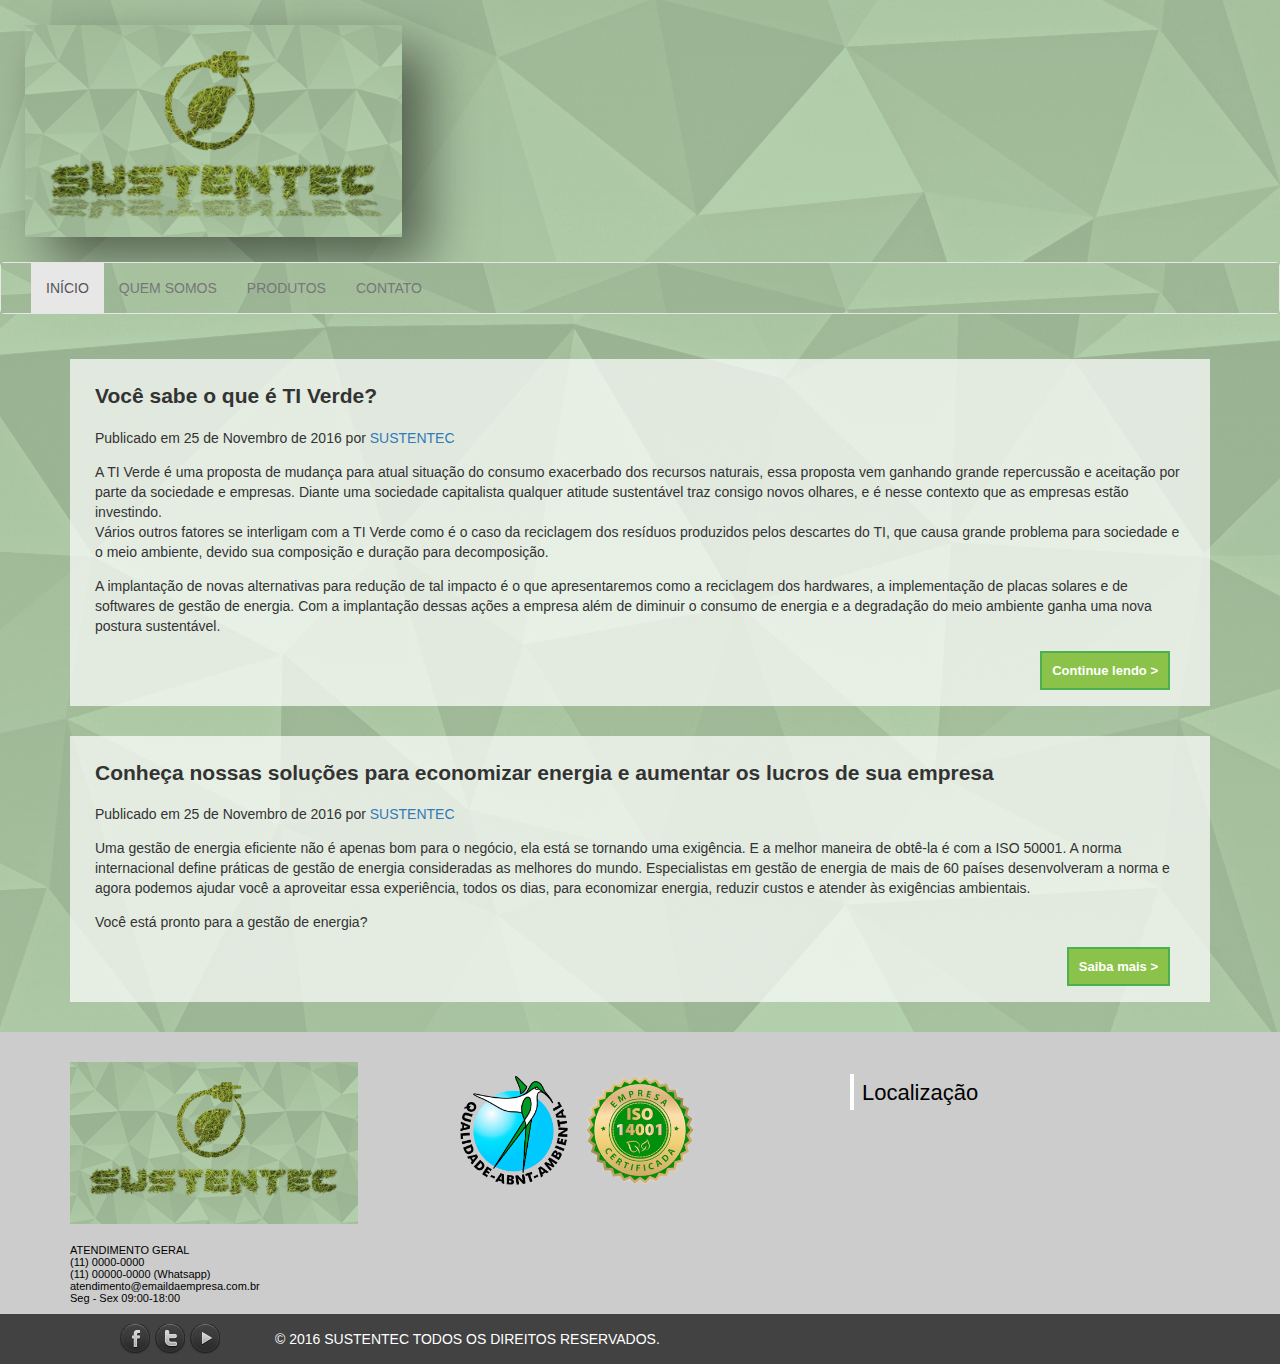
<file: index.html>
<!DOCTYPE html>
<html lang="pt-br">
    <head>
        <meta charset="UTF-8" />
        <meta content="width=device-width, initial-scale=1, maximum-scale=1" name="viewport">
        <title>SUSTENTEC INOVAÇÂO EM TI-VERDE</title>
        <link rel="stylesheet" href="css/vendors/plugins.css">
        <link rel="stylesheet" href="css/vendors/owl-carousel/owl.carousel.css">
        <link rel="stylesheet" href="css/vendors/owl-carousel/owl.theme.css">
        <link href="css/estilos.css" rel="stylesheet"/>
        <link rel="stylesheet" href="css/style.css">
        <link rel="stylesheet" href="css/responsive.css">
        <link rel="stylesheet" href="css/sprites.css">
    </head>
    <body>
        <header class="container-fluid">
            <div class="logo">
                <!--<div class="content">-->
                <div class="logo-container"> 
                    <div class="logo-container__logo">
                        <img src="images/Logo-sombra-1920x1080p.png" class="img-responsive box-shadow" alt="Logotipo" />
                    </div>
                </div>
            </div>
            <!--</div>-->
            <!--<div class="container"> -->
            <div class="content">                
                <div class="menu-container">
                    <nav class="navbar navbar-default">
                        <div class="container-fluid">
                            <!-- Brand and toggle get grouped for better mobile display -->
                            <div class="navbar-header">
                                <button type="button" class="navbar-toggle collapsed" data-toggle="collapse" data-target="#bs-example-navbar-collapse-1" aria-expanded="false">
                                    <span class="sr-only">Toggle navigation</span>
                                    <span class="icon-bar"></span>
                                    <span class="icon-bar"></span>
                                    <span class="icon-bar"></span>
                                </button>                          
                            </div>
                            <!-- Collect the nav links, forms, and other content for toggling -->
                            <div class="collapse navbar-collapse" id="bs-example-navbar-collapse-1">
                                <ul class="nav navbar-nav">
                                    <li class="active"><a href="index.html">INÍCIO <span class="sr-only">(current)</span></a></li>
                                    <li><a href="about.html">QUEM SOMOS</a></li>
                                    <li><a href="services.html">PRODUTOS</a></li>
                                    <li><a href="contato.html">CONTATO</a></li>
                                </ul>
                            </div><!-- /.navbar-collapse -->
                        </div><!-- /.container-fluid -->
                    </nav>
                </div>
            </div>
            </div>
        </div> <!-- / div container-fluid -->
    </header>
<!--
<section class="carousel">
<div id="slider" class="owl-carousel owl-theme">

<div class="item"><img src="images/Macbook_Pro_960x640.png" alt="Sustentec solucoes" class="img-responsive" height="350px"></div>
<div class="item"><img src="http://owlgraphic.com/owlcarousel/demos/assets/fullimage2.jpg" alt="GTA V"></div>
<div class="item"><img src="http://owlgraphic.com/owlcarousel/demos/assets/fullimage3.jpg" alt="Mirror Edge"></div>

</div>
</section>
-->
<section>
    <div class="container">
        <article class="artigos">
            <header>
                <h2>Você sabe o que é TI Verde?</h2>
                <p>Publicado em <time datetime="2016-11-25T08:30:24+01:00">25 de Novembro de 2016</time> por <a href="about.html">SUSTENTEC</a></p>
            </header>
            <p>
                A TI Verde é uma proposta de mudança para atual situação do consumo exacerbado dos recursos naturais, essa proposta vem ganhando grande repercussão e aceitação por parte da sociedade e empresas. Diante uma sociedade capitalista qualquer atitude sustentável traz consigo novos olhares, e é nesse contexto que as empresas estão investindo.<br />
                Vários outros fatores se interligam com a TI Verde como é o caso da reciclagem dos resíduos produzidos pelos descartes do TI, que causa grande problema para sociedade e o meio ambiente, devido sua composição e duração para decomposição.</p>
            <p>
                A implantação de novas alternativas para redução de tal impacto é o que apresentaremos como a reciclagem dos hardwares, a implementação de placas solares e de softwares de gestão de energia. Com a implantação dessas ações a empresa além de diminuir o consumo de energia e a degradação do meio ambiente ganha uma nova postura sustentável.
            </p>
            <a href="ti-verde.html" class="saiba-mais">Continue lendo ></a>
        </article>    
    </div>
</section>
<section class="artigos">
    <div class="container">
        <article>
            <header>
                <h2>Conheça nossas soluções para economizar energia e aumentar os lucros de sua empresa</h2>
                <p>Publicado em <time datetime="2016-11-25T08:30:24+01:00">25 de Novembro de 2016</time> por <a href="about.html">SUSTENTEC</a></p>
            </header>
            <p>
                Uma gestão de energia eficiente não é apenas bom para o negócio, ela está se tornando uma exigência. E a melhor maneira de obtê-la é com a ISO 50001. A norma internacional define práticas de gestão de energia consideradas as melhores do mundo. Especialistas em gestão de energia de mais de 60 países desenvolveram a norma e agora podemos ajudar você a aproveitar essa experiência, todos os dias, para economizar energia, reduzir custos e atender às exigências ambientais.                        
            </p>
            <p>
                Você está pronto para a gestão de energia?
            </p>
            <a href="services.html" class="saiba-mais">Saiba mais ></a>
        </article>

    </div>
</section>
<footer>
    <div class="container">
        <div class="content" id="footer-sidebar">
            <div class="footer-widget footer-widget--about">
                <a href="#" title="">
                    <img src="images/Logo-960x540p.png" class="img-responsive" alt="" title="">
                </a>
                <p>
                    <spam>ATENDIMENTO GERAL</spam> 
                    <br>(11) 0000-0000 
                    <br>(11) 00000-0000 (Whatsapp) 
                    <br>atendimento@emaildaempresa.com.br 
                    <br>Seg - Sex 09:00-18:00
                </p>
            </div>
            <div class="footer-widget">
                <ul class="clearfix" id="fotos">
                    <li> <a href="#" title="Fotos do rodapé"> <img src="images/RotuloambientalColorido.png" class="img-responsive" alt="Qualidade ABNT Ambiental"></a> </li>
                    <li> <a href="#" title="Fotos do rodapé"> <img src="images/selo-iso-14001.png" class="img-responsive" alt="Selo ISO 14.001"></a> </li>
                </ul>
            </div>
            <div class="footer-widget">
                <h4 class="widget__title">
                    <span></span> Localização
                </h4>
                <iframe src="https://www.google.com/maps/embed?pb=!1m18!1m12!1m3!1d58624.6701342393!2d-46.77225331999878!3d-23.3142391102464!2m3!1f0!2f0!3f0!3m2!1i1024!2i768!4f13.1!3m3!1m2!1s0x94cee6a7cb6f61eb%3A0xa321d69e795bf8a6!2sFranco+da+Rocha%2C+State+of+S%C3%A3o+Paulo!5e0!3m2!1sen!2sbr!4v1480217497030" width="100%" height="125" frameborder="0" style="border:0" allowfullscreen></iframe><!-- Mapa do Google -->
            </div>
        </div>
    </div>
    <div id="redes-sociais">
        <div class="container">
            <div class="content">
                <div id="redes-sociais__container">
                    <ul id="redes-sociais__icons">
                        <li>
                            <a href="#" class="icon sprite_redes_sociais icon--facebook" title=""></a>
                        </li>
                        <li>
                            <a href="#" class="icon sprite_redes_sociais icon--twitter" title=""></a>
                        </li>
                        <li>
                            <a href="#" class="icon sprite_redes_sociais icon--youtube" title=""></a>
                        </li>
                        <li><span class="copyright">&copy; 2016 SUSTENTEC TODOS OS DIREITOS RESERVADOS.</span></li>
                    </ul>
                </div>
            </div>
        </div>
    </div>
</footer>
<script src="js/vendors/jquery/jquery.min.js"></script>
<script src="js/vendors/bootstrap/bootstrap.min.js"></script>
<script src="js/vendors/owl-carousel/owl.carousel.min.js"></script>
<script src="js/main.js"></script>
</body>
</html>
</file>
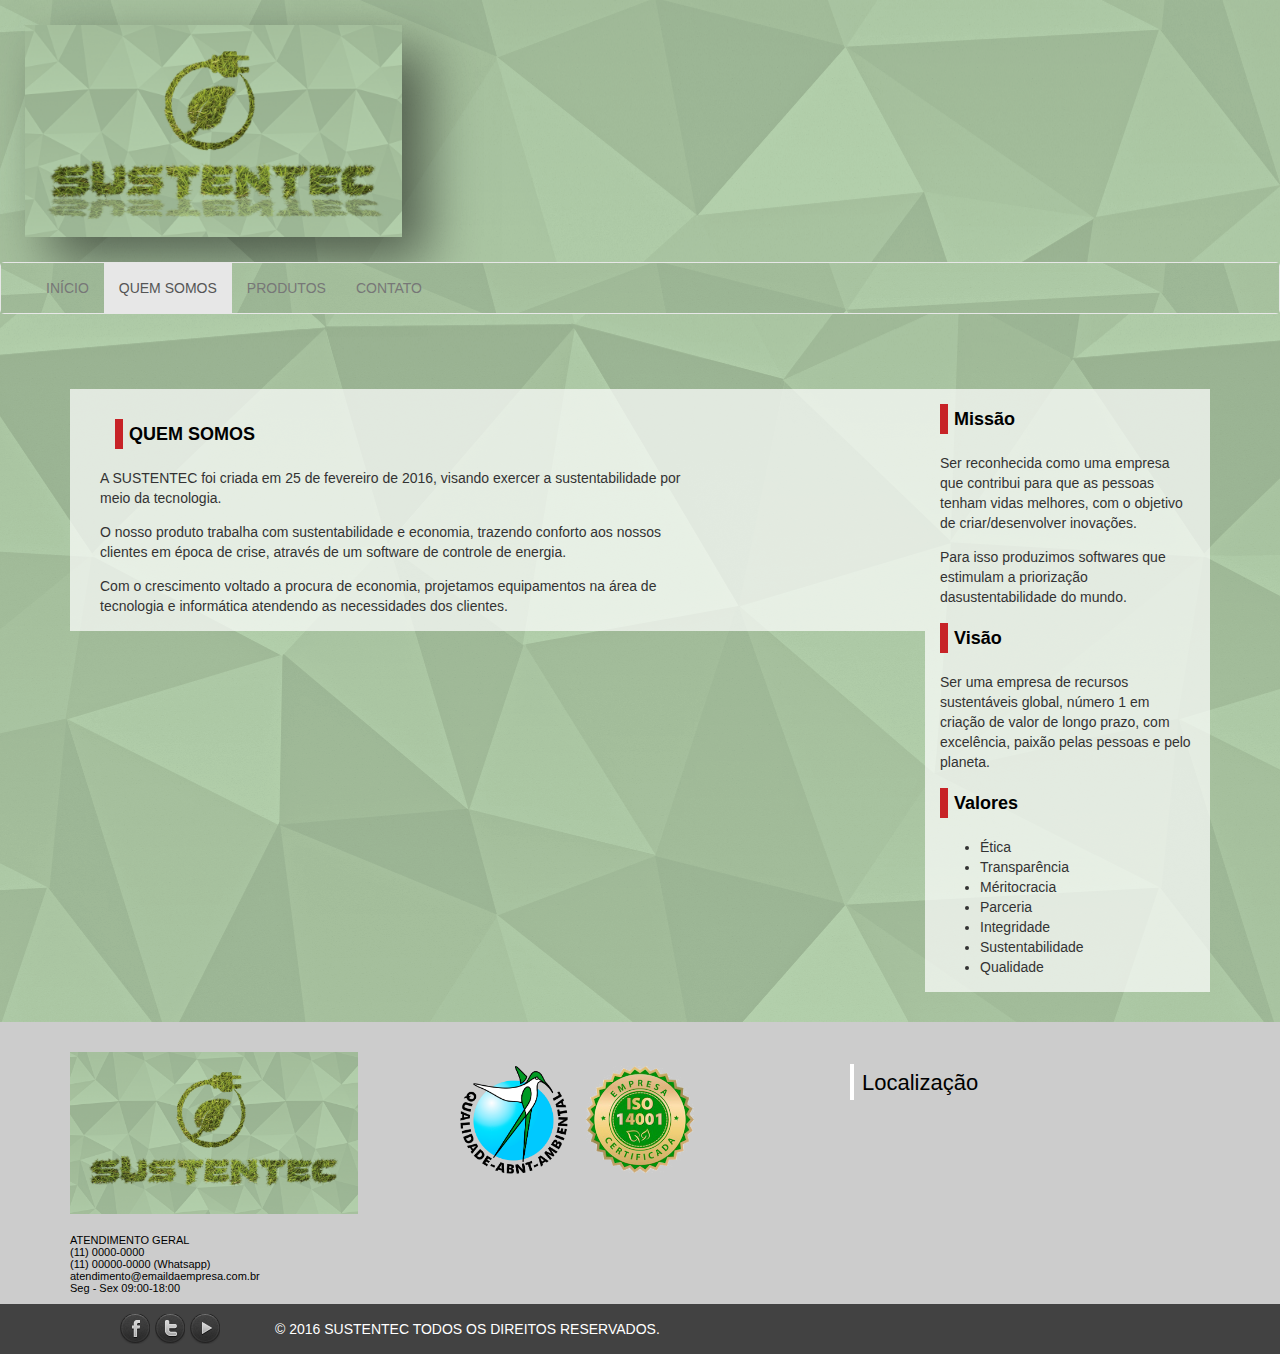
<file: about.html>
<!DOCTYPE html>
<html lang="pt-br">
    <head>
        <meta charset="UTF-8" />
        <meta content="width=device-width, initial-scale=1, maximum-scale=1" name="viewport">
        <title>SUSTENTEC INOVAÇÂO EM TI-VERDE</title>
        <link rel="stylesheet" href="css/vendors/plugins.css">
        <link rel="stylesheet" href="css/vendors/owl-carousel/owl.carousel.css">
        <link rel="stylesheet" href="css/vendors/owl-carousel/owl.theme.css">
        <link href="css/estilos.css" rel="stylesheet"/>
        <link rel="stylesheet" href="css/style.css">
        <link rel="stylesheet" href="css/responsive.css">
        <link rel="stylesheet" href="css/sprites.css">
    </head>
    <body>
        <header class="container-fluid">
            <div class="logo">
                <!--<div class="content">-->
                <div class="logo-container"> 
                    <div class="logo-container__logo">
                        <img src="images/Logo-sombra-1920x1080p.png" class="img-responsive box-shadow" alt="Logotipo" />
                    </div>
                </div>
            </div>
            <!--</div>-->
            <!--<div class="container"> -->
            <div class="content">                
                <div class="menu-container">
                    <nav class="navbar navbar-default">
                        <div class="container-fluid">
                            <!-- Brand and toggle get grouped for better mobile display -->
                            <div class="navbar-header">
                                <button type="button" class="navbar-toggle collapsed" data-toggle="collapse" data-target="#bs-example-navbar-collapse-1" aria-expanded="false">
                                    <span class="sr-only">Toggle navigation</span>
                                    <span class="icon-bar"></span>
                                    <span class="icon-bar"></span>
                                    <span class="icon-bar"></span>
                                </button>                          
                            </div>
                            <!-- Collect the nav links, forms, and other content for toggling -->
                            <div class="collapse navbar-collapse" id="bs-example-navbar-collapse-1">
                                <ul class="nav navbar-nav">
                                    <li><a href="index.html">INÍCIO</a></li>
                                    <li class="active"><a href="about.html">QUEM SOMOS <span class="sr-only">(current)</span></a></li>
                                    <li><a href="services.html">PRODUTOS</a></li>
                                    <li><a href="contato.html">CONTATO</a></li>
                                </ul>
                            </div><!-- /.navbar-collapse -->
                        </div><!-- /.container-fluid -->
                    </nav>
                </div>
            </div>
            </div>
        </div> <!-- / div container-fluid -->
    </header>
<section class="container" id="blog">
    <div class="teste">
        <div id="posts">
            <div class="posts__item clearfix">
                <!--<img src="images/bg-post.png" class="img-responsive" alt="Título da postagem" title="Título da postagem">-->
                <h2 class="heading">
                    <span></span>
                    QUEM SOMOS
                </h2>
                <p>
                    A SUSTENTEC foi criada em 25 de fevereiro de 2016, visando exercer a sustentabilidade por meio da tecnologia.
                </p>
                <p>
                    O nosso produto trabalha com sustentabilidade e economia, trazendo conforto aos  nossos  clientes  em  época  de  crise,  através de  um  software  de  controle  de energia.
                </p>
                <p>
                    Com o crescimento voltado a procura de economia, projetamos equipamentos na área de tecnologia e informática atendendo as necessidades dos clientes.
                </p>
            </div>
        </div>
    </div>
    <aside id="sidebar">
        <div class="widget">
            <h3 class="widget__title">
                <span></span> Missão
            </h3>
            <div class="widget__body">
                <p>
                    Ser reconhecida como uma empresa que contribui para que as pessoas tenham vidas melhores, com o objetivo de criar/desenvolver inovações.
                </p>
                <p>
                    Para    isso    produzimos    softwares    que    estimulam    a    priorização  dasustentabilidade do mundo.
                </p>
            </div>
        </div>
        <div class="widget">
            <h3 class="widget__title">
                <span></span> Visão
            </h3>
            <div class="widget__body">
                <p>
                    Ser uma empresa de recursos sustentáveis global, número 1 em criação de valor de longo prazo, com excelência, paixão pelas pessoas e pelo planeta.
                </p>
            </div>
        </div>
        <div class="widget">
            <h3 class="widget__title">
                <span></span> Valores
            </h3>
            <div class="widget__body">
                <ul>
                    <li>Ética</li>
                    <li>Transparência</li>
                    <li>Méritocracia</li>
                    <li>Parceria</li>
                    <li>Integridade</li>
                    <li>Sustentabilidade</li>
                    <li>Qualidade</li>
                </ul>
            </div>
        </div>
    </aside> <!-- Fim sidebar -->
</section>
<footer>
    <div class="container">
        <div class="content" id="footer-sidebar">
            <div class="footer-widget footer-widget--about">
                <a href="#" title="">
                    <img src="images/Logo-960x540p.png" class="img-responsive" alt="" title="">
                </a>
                <p>
                    <spam>ATENDIMENTO GERAL</spam> 
                    <br>(11) 0000-0000 
                    <br>(11) 00000-0000 (Whatsapp) 
                    <br>atendimento@emaildaempresa.com.br 
                    <br>Seg - Sex 09:00-18:00
                </p>
            </div>
            <div class="footer-widget">
                <ul class="clearfix" id="fotos">
                    <li> <a href="#" title="Fotos do rodapé"> <img src="images/RotuloambientalColorido.png" class="img-responsive" alt="Qualidade ABNT Ambiental"></a> </li>
                    <li> <a href="#" title="Fotos do rodapé"> <img src="images/selo-iso-14001.png" class="img-responsive" alt="Selo ISO 14.001"></a> </li>
                </ul>
            </div>
            <div class="footer-widget">
                <h4 class="widget__title">
                    <span></span> Localização
                </h4>
                <iframe src="https://www.google.com/maps/embed?pb=!1m18!1m12!1m3!1d58624.6701342393!2d-46.77225331999878!3d-23.3142391102464!2m3!1f0!2f0!3f0!3m2!1i1024!2i768!4f13.1!3m3!1m2!1s0x94cee6a7cb6f61eb%3A0xa321d69e795bf8a6!2sFranco+da+Rocha%2C+State+of+S%C3%A3o+Paulo!5e0!3m2!1sen!2sbr!4v1480217497030" width="100%" height="125" frameborder="0" style="border:0" allowfullscreen></iframe><!-- Mapa do Google -->
            </div>
        </div>
    </div>
    <div id="redes-sociais">
        <div class="container">
            <div class="content">
                <div id="redes-sociais__container">
                    <ul id="redes-sociais__icons">
                        <li>
                            <a href="#" class="icon sprite_redes_sociais icon--facebook" title=""></a>
                        </li>
                        <li>
                            <a href="#" class="icon sprite_redes_sociais icon--twitter" title=""></a>
                        </li>
                        <li>
                            <a href="#" class="icon sprite_redes_sociais icon--youtube" title=""></a>
                        </li>
                        <li><span class="copyright">&copy; 2016 SUSTENTEC TODOS OS DIREITOS RESERVADOS.</span></li>
                    </ul>
                </div>
            </div>
        </div>
    </div>
</footer>
<script src="js/vendors/jquery/jquery.min.js"></script>
<script src="js/vendors/bootstrap/bootstrap.min.js"></script>
<script src="js/vendors/owl-carousel/owl.carousel.min.js"></script>
<script src="js/main.js"></script>
</body>
</html>
</file>
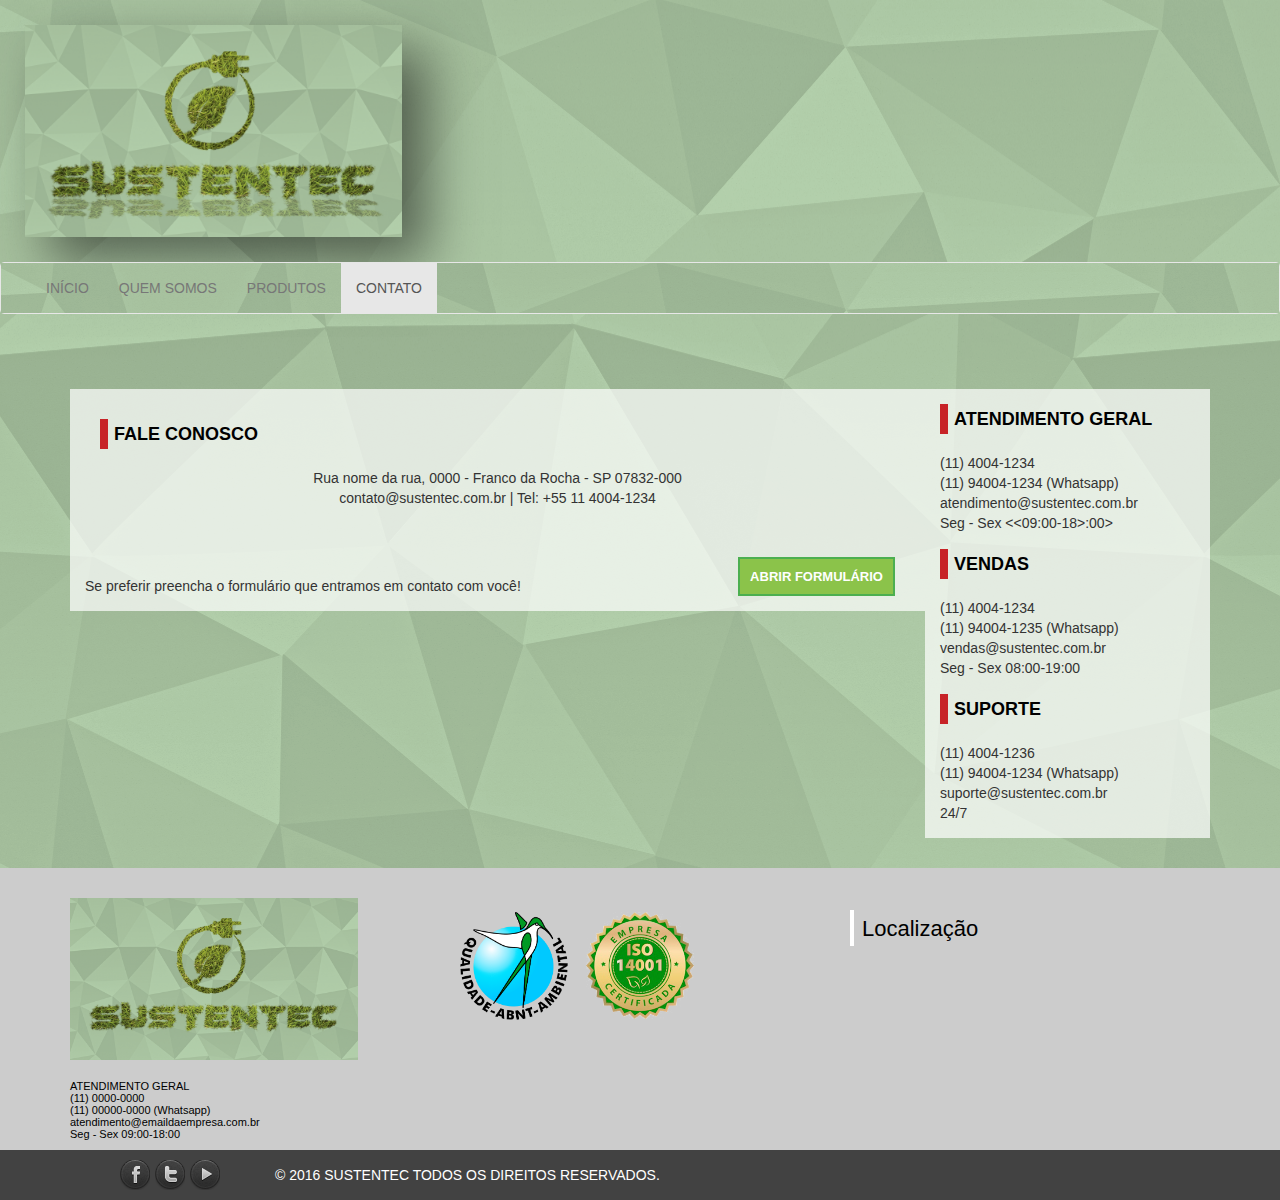
<file: contato.html>
<!DOCTYPE html>
<html>
    <head>
        <meta charset="UTF-8" />
        <meta content="width=device-width, initial-scale=1, maximum-scale=1" name="viewport">
        <title>SUSTENTEC INOVAÇÂO EM TI-VERDE</title>
        <link rel="stylesheet" href="css/vendors/plugins.css">
        <link rel="stylesheet" href="css/vendors/owl-carousel/owl.carousel.css">
        <link rel="stylesheet" href="css/vendors/owl-carousel/owl.theme.css">
        <link href="css/estilos.css" rel="stylesheet"/>
        <link rel="stylesheet" href="css/style.css">
        <link rel="stylesheet" href="css/responsive.css">
        <link rel="stylesheet" href="css/sprites.css">
    </head>
    <body>
        <header class="container-fluid">
            <div class="logo">
                <!--<div class="content">-->
                <div class="logo-container"> 
                    <div class="logo-container__logo">
                        <img src="images/Logo-sombra-1920x1080p.png" class="img-responsive box-shadow" alt="Logotipo" />
                    </div>
                </div>
            </div>
            <!--</div>-->
            <!--<div class="container"> -->
            <div class="content">                
                <div class="menu-container">
                    <nav class="navbar navbar-default">
                        <div class="container-fluid">
                            <!-- Brand and toggle get grouped for better mobile display -->
                            <div class="navbar-header">
                                <button type="button" class="navbar-toggle collapsed" data-toggle="collapse" data-target="#bs-example-navbar-collapse-1" aria-expanded="false">
                                    <span class="sr-only">Toggle navigation</span>
                                    <span class="icon-bar"></span>
                                    <span class="icon-bar"></span>
                                    <span class="icon-bar"></span>
                                </button>                          
                            </div>
                            <!-- Collect the nav links, forms, and other content for toggling -->
                            <div class="collapse navbar-collapse" id="bs-example-navbar-collapse-1">
                                <ul class="nav navbar-nav">
                                    <li><a href="index.html">INÍCIO</a></li>
                                    <li><a href="about.html">QUEM SOMOS</a></li>
                                    <li><a href="services.html">PRODUTOS</a></li>
                                    <li class="active"><a href="contato.html">CONTATO <span class="sr-only">(current)</span></a></li>
                                </ul>
                            </div><!-- /.navbar-collapse -->
                        </div><!-- /.container-fluid -->
                    </nav>
                </div>
            </div>
        </header>
        <section class="container" id="blog">
            <div class="teste">
                <div class="post__item clearfix">
                    <h2 class="heading"><span></span>FALE CONOSCO</h2>
                    <p style="text-align: center; ">Rua nome da rua, 0000 - Franco da Rocha - SP 07832-000<br/>contato@sustentec.com.br | Tel: +55 11 4004-1234
                    </p>
                    <br />
                    <p><a data-toggle="modal" data-target="#modalContato" href="#" class="saiba-mais">ABRIR FORMULÁRIO</a><br>
                        Se preferir preencha o formulário que entramos em contato com você!
                    </p>
                    <div class="modal fade" id="modalContato" tabindex="-1" role="dialog" aria-labelledby="exampleModalLabel">
                        <div class="modal-dialog" role="document">
                            <div class="modal-content">
                                <div class="modal-header">
                                    <button type="button" class="close" data-dismiss="modal" aria-label="Close"><span aria-hidden="true">&times;</span></button>
                                    <h4 class="modal-title" id="exampleModalLabel">Contato</h4>
                                </div>
                                <div class="modal-body">
                                    <form method="post" action="" name="contato">
                                        <div class="form-group">
                                            <label for="recipient-name" class="control-label">Nome:</label>
                                            <input type="text" name="nome" required class="form-control" id="recipient-name">
                                        </div>
                                        <div class="form-group">
                                            <label for="recipient-name" class="control-label">Email:</label>
                                            <input type="email" name="email" required class="form-control" id="recipient-name">
                                        </div>
                                        <div class="form-group">
                                            <label for="message-text" class="control-label">Mensagem:</label>
                                            <textarea required class="form-control" name="mensagem" id="message-text"></textarea>
                                        </div>
                                        </div>
                                    <div class="modal-footer">
                                        <button type="submit" class="btn btn-default" data-dismiss="modal">Fechar</button>
                                        <input type="submit" value="Enviar" class="btn btn-primary">
                                    </div>
                                    </form>
                            </div>
                        </div>
                    </div>
                </div>
            </div>
            <aside id="sidebar">
                <div class="widget">
                    <h3 class="widget__title">
                        <span></span> ATENDIMENTO GERAL
                    </h3>
                    <div class="widget__body">
                        <p>
                            (11) 4004-1234 
                            <br>(11) 94004-1234 (Whatsapp) 
                            <br>atendimento@sustentec.com.br 
                            <br>Seg - Sex <<09:00-18></09:00-18>:00></09:00-18:00>
                </p>
            </div>
        </div>
    <div class="widget">
        <h3 class="widget__title">
            <span></span> VENDAS
        </h3>
        <div class="widget__body">
            <p>
                (11) 4004-1234
                <br>(11) 94004-1235 (Whatsapp)
                <br>vendas@sustentec.com.br
                <br>Seg - Sex 08:00-19:00
            </p>
        </div>
    </div>
    <div class="widget">
        <h3 class="widget__title">
            <span></span> SUPORTE
        </h3>
        <div class="widget__body">
            <p>
                (11) 4004-1236
                <br>(11) 94004-1234 (Whatsapp)
                <br>suporte@sustentec.com.br
                <br>24/7
            </p>
        </div>
    </div>
    </aside> <!-- Fim sidebar -->
</section>
<footer>
    <div class="container">
        <div class="content" id="footer-sidebar">
            <div class="footer-widget footer-widget--about">
                <a href="#" title="">
                    <img src="images/Logo-960x540p.png" class="img-responsive" alt="" title="">
                </a>
                <p>
                    <spam>ATENDIMENTO GERAL</spam> 
                    <br>(11) 0000-0000 
                    <br>(11) 00000-0000 (Whatsapp) 
                    <br>atendimento@emaildaempresa.com.br 
                    <br>Seg - Sex 09:00-18:00
                </p>
            </div>
            <div class="footer-widget">
                <ul class="clearfix" id="fotos">
                    <li> <a href="#" title="Fotos do rodapé"> <img src="images/RotuloambientalColorido.png" class="img-responsive" alt="Qualidade ABNT Ambiental"></a> </li>
                    <li> <a href="#" title="Fotos do rodapé"> <img src="images/selo-iso-14001.png" class="img-responsive" alt="Selo ISO 14.001"></a> </li>
                </ul>
            </div>
            <div class="footer-widget">
                <h4 class="widget__title">
                    <span></span> Localização
                </h4>
                <iframe src="https://www.google.com/maps/embed?pb=!1m18!1m12!1m3!1d58624.6701342393!2d-46.77225331999878!3d-23.3142391102464!2m3!1f0!2f0!3f0!3m2!1i1024!2i768!4f13.1!3m3!1m2!1s0x94cee6a7cb6f61eb%3A0xa321d69e795bf8a6!2sFranco+da+Rocha%2C+State+of+S%C3%A3o+Paulo!5e0!3m2!1sen!2sbr!4v1480217497030" width="100%" height="125" frameborder="0" style="border:0" allowfullscreen></iframe><!-- Mapa do Google -->
            </div>
        </div>
    </div>
    <div id="redes-sociais">
        <div class="container">
            <div class="content">
                <div id="redes-sociais__container">
                    <ul id="redes-sociais__icons">
                        <li>
                            <a href="#" class="icon sprite_redes_sociais icon--facebook" title=""></a>
                        </li>
                        <li>
                            <a href="#" class="icon sprite_redes_sociais icon--twitter" title=""></a>
                        </li>
                        <li>
                            <a href="#" class="icon sprite_redes_sociais icon--youtube" title=""></a>
                        </li>
                        <li><span class="copyright">&copy; 2016 SUSTENTEC TODOS OS DIREITOS RESERVADOS.</span></li>
                    </ul>
                </div>
            </div>
        </div>
    </div>
</footer>
<script src="js/vendors/jquery/jquery.min.js"></script>
<script src="js/vendors/bootstrap/bootstrap.min.js"></script>
<script src="js/vendors/owl-carousel/owl.carousel.min.js"></script>
<script src="js/main.js"></script>
</body>
</html>
</file>
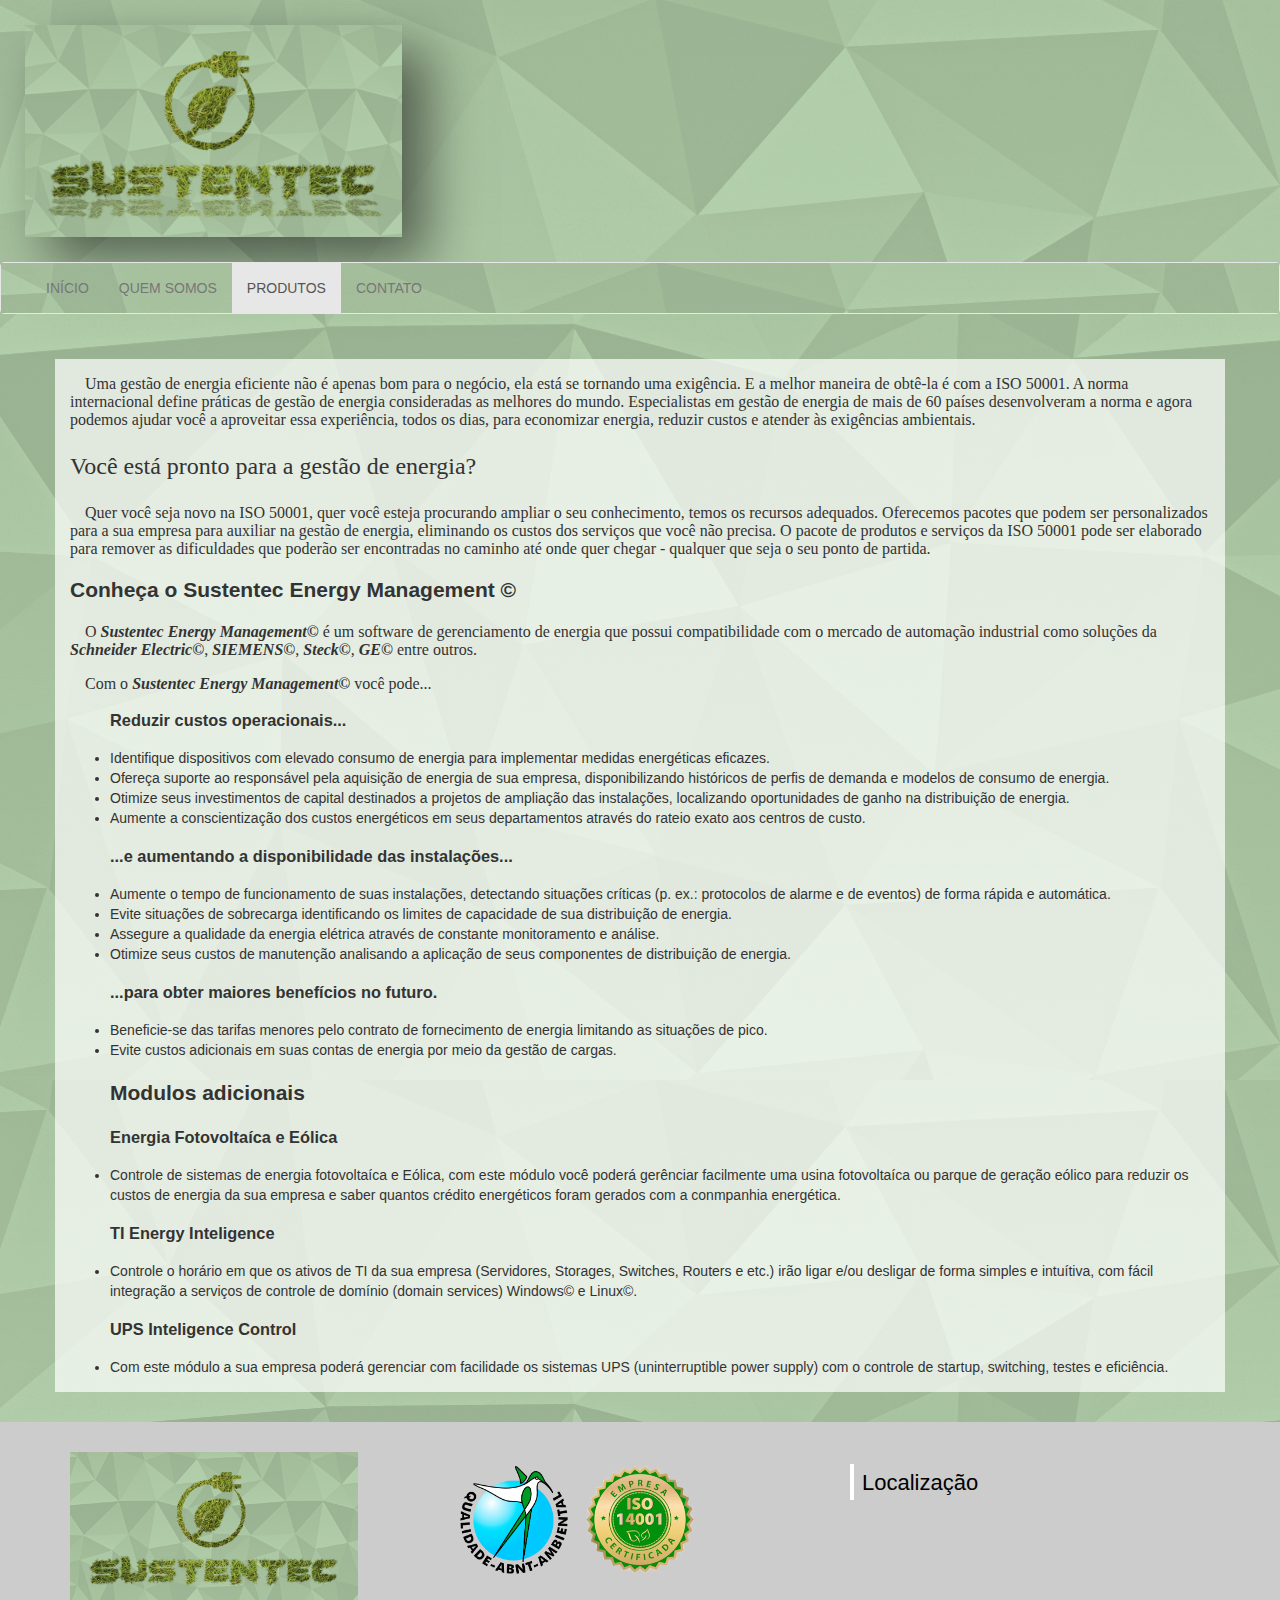
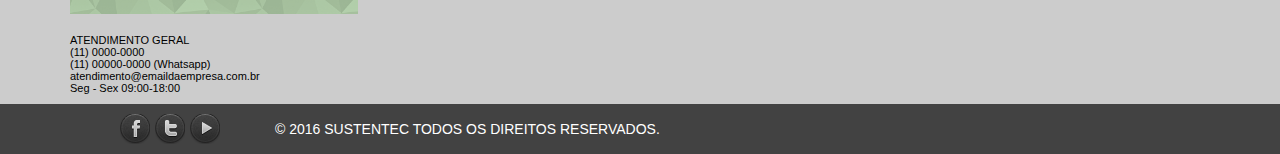
<file: services.html>
<!DOCTYPE html>
<html lang="pt-br">
    <head>
        <meta charset="UTF-8" />
        <meta content="width=device-width, initial-scale=1, maximum-scale=1" name="viewport">
        <title>SUSTENTEC INOVAÇÂO EM TI-VERDE</title>
        <link rel="stylesheet" href="css/vendors/plugins.css">
        <link rel="stylesheet" href="css/vendors/owl-carousel/owl.carousel.css">
        <link rel="stylesheet" href="css/vendors/owl-carousel/owl.theme.css">
        <link href="css/estilos.css" rel="stylesheet"/>
        <link rel="stylesheet" href="css/style.css">
        <link rel="stylesheet" href="css/responsive.css">
        <link rel="stylesheet" href="css/sprites.css">
    </head>
    <body>
        <header class="container-fluid">
            <div class="logo">
                <!--<div class="content">-->
                <div class="logo-container"> 
                    <div class="logo-container__logo">
                        <img src="images/Logo-sombra-1920x1080p.png" class="img-responsive box-shadow" alt="Logotipo" />
                    </div>
                </div>
            </div>
            <!--</div>-->
            <!--<div class="container"> -->
            <div class="content">                
                <div class="menu-container">
                    <nav class="navbar navbar-default">
                        <div class="container-fluid">
                            <!-- Brand and toggle get grouped for better mobile display -->
                            <div class="navbar-header">
                                <button type="button" class="navbar-toggle collapsed" data-toggle="collapse" data-target="#bs-example-navbar-collapse-1" aria-expanded="false">
                                    <span class="sr-only">Toggle navigation</span>
                                    <span class="icon-bar"></span>
                                    <span class="icon-bar"></span>
                                    <span class="icon-bar"></span>
                                </button>                          
                            </div>
                            <!-- Collect the nav links, forms, and other content for toggling -->
                            <div class="collapse navbar-collapse" id="bs-example-navbar-collapse-1">
                                <ul class="nav navbar-nav">
                                    <li><a href="index.html">INÍCIO</a></li>
                                    <li><a href="about.html">QUEM SOMOS</a></li>
                                    <li class="active"><a href="services.html">PRODUTOS <span class="sr-only">(current)</span></a></li>
                                    <li><a href="contato.html">CONTATO</a></li>
                                </ul>
                            </div><!-- /.navbar-collapse -->
                        </div><!-- /.container-fluid -->
                    </nav>
                </div>
            </div>
            </div>
        </div> <!-- / div container-fluid -->
    </header>
<section>
    <article class="container">
        <p>
            Uma gestão de energia eficiente não é apenas bom para o negócio, ela está se tornando uma exigência. E a melhor maneira de obtê-la é com a ISO 50001. A norma internacional define práticas de gestão de energia consideradas as melhores do mundo. Especialistas em gestão de energia de mais de 60 países desenvolveram a norma e agora podemos ajudar você a aproveitar essa experiência, todos os dias, para economizar energia, reduzir custos e atender às exigências ambientais.
        </p>
        <h3>
            Você está pronto para a gestão de energia?
        </h3>
        <p>
            Quer você seja novo na ISO 50001, quer você esteja procurando ampliar o seu conhecimento, temos os recursos adequados.
            Oferecemos pacotes que podem ser personalizados para a sua empresa para auxiliar na gestão de energia, eliminando os custos dos serviços que você não precisa. O pacote de produtos e serviços da ISO 50001 pode ser elaborado para remover as dificuldades que poderão ser encontradas no caminho até onde quer chegar - qualquer que seja o seu ponto de partida.
        </p>
        <h2>
            Conheça o Sustentec Energy Management &copy;
        </h2>
        <p>
            O <b><i>Sustentec Energy Management&copy;</i></b> é um software de gerenciamento de energia que possui compatibilidade com o mercado de automação industrial como soluções da <b><i>Schneider Electric&copy;</i></b>, <b><i>SIEMENS&copy;</i></b>, <b><i>Steck&copy;</i></b>, <b><i>GE&copy;</i></b> entre outros.
        </p>
        <p>
            Com o <b><i>Sustentec Energy Management&copy;</i></b> você pode...
        </p>
        <ul>
            <h3> Reduzir custos operacionais...</h3>
            <li>
                Identifique dispositivos com elevado consumo de energia para implementar medidas energéticas eficazes.
            </li>
            <li>
                Ofereça suporte ao responsável pela aquisição de energia de sua empresa, disponibilizando históricos de perfis de demanda e modelos de consumo de energia.
            </li>
            <li>
                Otimize seus investimentos de capital destinados a projetos de ampliação das instalações, localizando oportunidades de ganho na distribuição de energia.
            </li>
            <li>
                Aumente a conscientização dos custos energéticos em seus departamentos através do rateio exato aos centros de custo.
            </li>
            <h3> ...e aumentando a disponibilidade das instalações...</h3>
            <li>
                Aumente o tempo de funcionamento de suas instalações, detectando situações críticas (p. ex.: protocolos de alarme e de eventos) de forma rápida e automática.
            </li>
            <li>
                Evite situações de sobrecarga identificando os limites de capacidade de sua distribuição de energia.
            </li>
            <li>
                Assegure a qualidade da energia elétrica através de constante monitoramento e análise.
            </li>
            <li>
                Otimize seus custos de manutenção analisando a aplicação de seus componentes de distribuição de energia.
            </li>
            <h3> ...para obter maiores benefícios no futuro.</h3>
            <li>
                Beneficie-se das tarifas menores pelo contrato de fornecimento de energia limitando as situações de pico. 
            </li>
            <li>
                Evite custos adicionais em suas contas de energia por meio da gestão de cargas. 
            </li>
            <h2>Modulos adicionais</h2>
            <h3>Energia Fotovoltaíca e Eólica</h3>
            <li>
                Controle de sistemas de energia fotovoltaíca e Eólica, com este módulo você poderá gerênciar facilmente uma usina fotovoltaíca ou parque de geração eólico para reduzir os custos de energia da sua empresa e saber quantos crédito energéticos foram gerados com a conmpanhia energética.
            </li>
            <h3>TI Energy Inteligence</h3>
            <li>
                Controle o horário em que os ativos de TI da sua empresa (Servidores, Storages, Switches, Routers e etc.) irão ligar e/ou desligar de forma simples e intuítiva, com fácil integração a serviços de controle de domínio (domain services) Windows&copy; e Linux&copy;. 
            </li>
            <h3>UPS Inteligence Control</h3>
            <li>
                Com este módulo a sua empresa poderá gerenciar com facilidade os sistemas UPS (uninterruptible power supply) com o controle de startup, switching, testes e eficiência.
            </li>
        </ul>
    </article>
</section>
<aside>
    <form action=""></form>
</aside>
<footer>
    <div class="container">
        <div class="content" id="footer-sidebar">
            <div class="footer-widget footer-widget--about">
                <a href="#" title="">
                    <img src="images/Logo-960x540p.png" class="img-responsive" alt="" title="">
                </a>
                <p>
                    <spam>ATENDIMENTO GERAL</spam> 
                    <br>(11) 0000-0000 
                    <br>(11) 00000-0000 (Whatsapp) 
                    <br>atendimento@emaildaempresa.com.br 
                    <br>Seg - Sex 09:00-18:00
                </p>
            </div>
            <div class="footer-widget">
                <ul class="clearfix" id="fotos">
                    <li> <a href="#" title="Fotos do rodapé"> <img src="images/RotuloambientalColorido.png" class="img-responsive" alt="Qualidade ABNT Ambiental"></a> </li>
                    <li> <a href="#" title="Fotos do rodapé"> <img src="images/selo-iso-14001.png" class="img-responsive" alt="Selo ISO 14.001"></a> </li>
                </ul>
            </div>
            <div class="footer-widget">
                <h4 class="widget__title">
                    <span></span> Localização
                </h4>
                <iframe src="https://www.google.com/maps/embed?pb=!1m18!1m12!1m3!1d58624.6701342393!2d-46.77225331999878!3d-23.3142391102464!2m3!1f0!2f0!3f0!3m2!1i1024!2i768!4f13.1!3m3!1m2!1s0x94cee6a7cb6f61eb%3A0xa321d69e795bf8a6!2sFranco+da+Rocha%2C+State+of+S%C3%A3o+Paulo!5e0!3m2!1sen!2sbr!4v1480217497030" width="100%" height="125" frameborder="0" style="border:0" allowfullscreen></iframe><!-- Mapa do Google -->
            </div>
        </div>
    </div>
    <div id="redes-sociais">
        <div class="container">
            <div class="content">
                <div id="redes-sociais__container">
                    <ul id="redes-sociais__icons">
                        <li>
                            <a href="#" class="icon sprite_redes_sociais icon--facebook" title=""></a>
                        </li>
                        <li>
                            <a href="#" class="icon sprite_redes_sociais icon--twitter" title=""></a>
                        </li>
                        <li>
                            <a href="#" class="icon sprite_redes_sociais icon--youtube" title=""></a>
                        </li>
                        <li><span class="copyright">&copy; 2016 SUSTENTEC TODOS OS DIREITOS RESERVADOS.</span></li>
                    </ul>
                </div>
            </div>
        </div>
    </div>
</footer>
<script src="js/vendors/jquery/jquery.min.js"></script>
<script src="js/vendors/bootstrap/bootstrap.min.js"></script>
<script src="js/vendors/owl-carousel/owl.carousel.min.js"></script>
<script src="js/main.js"></script>
</body>
</html>
</file>
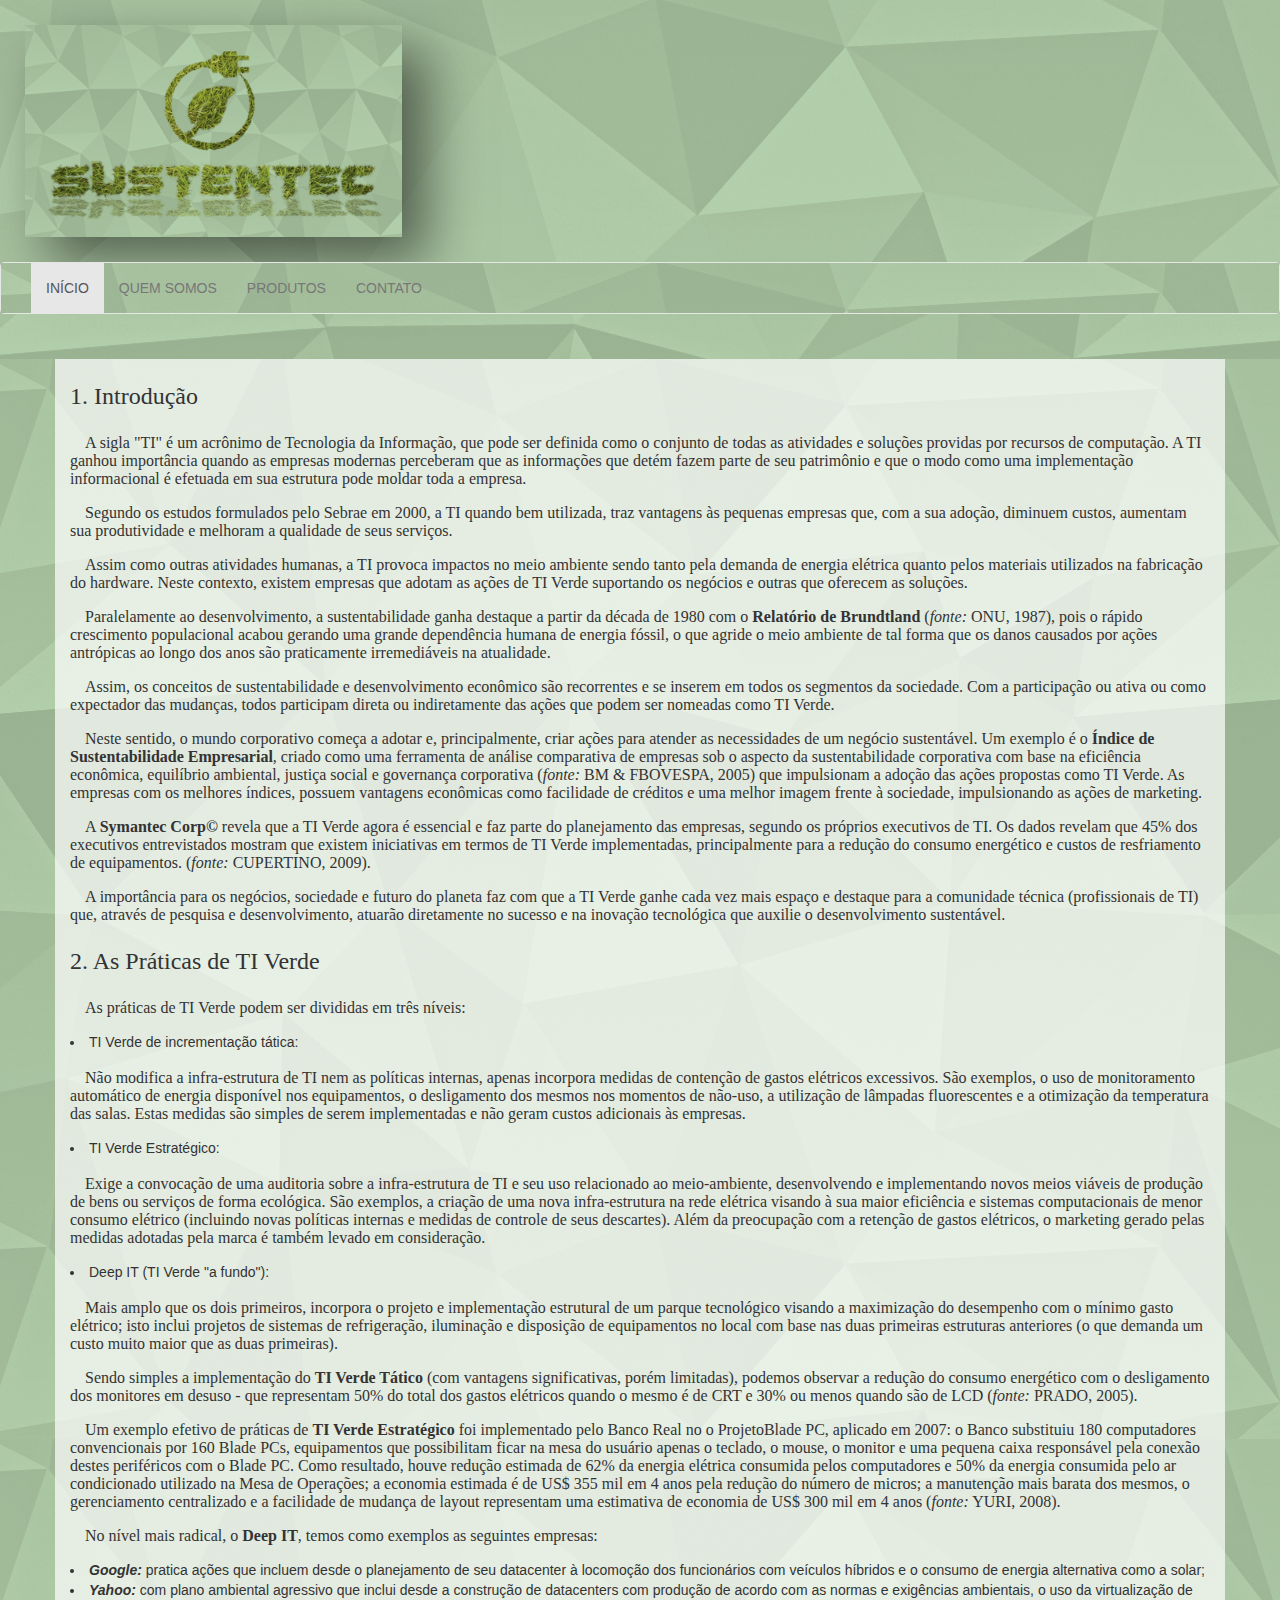
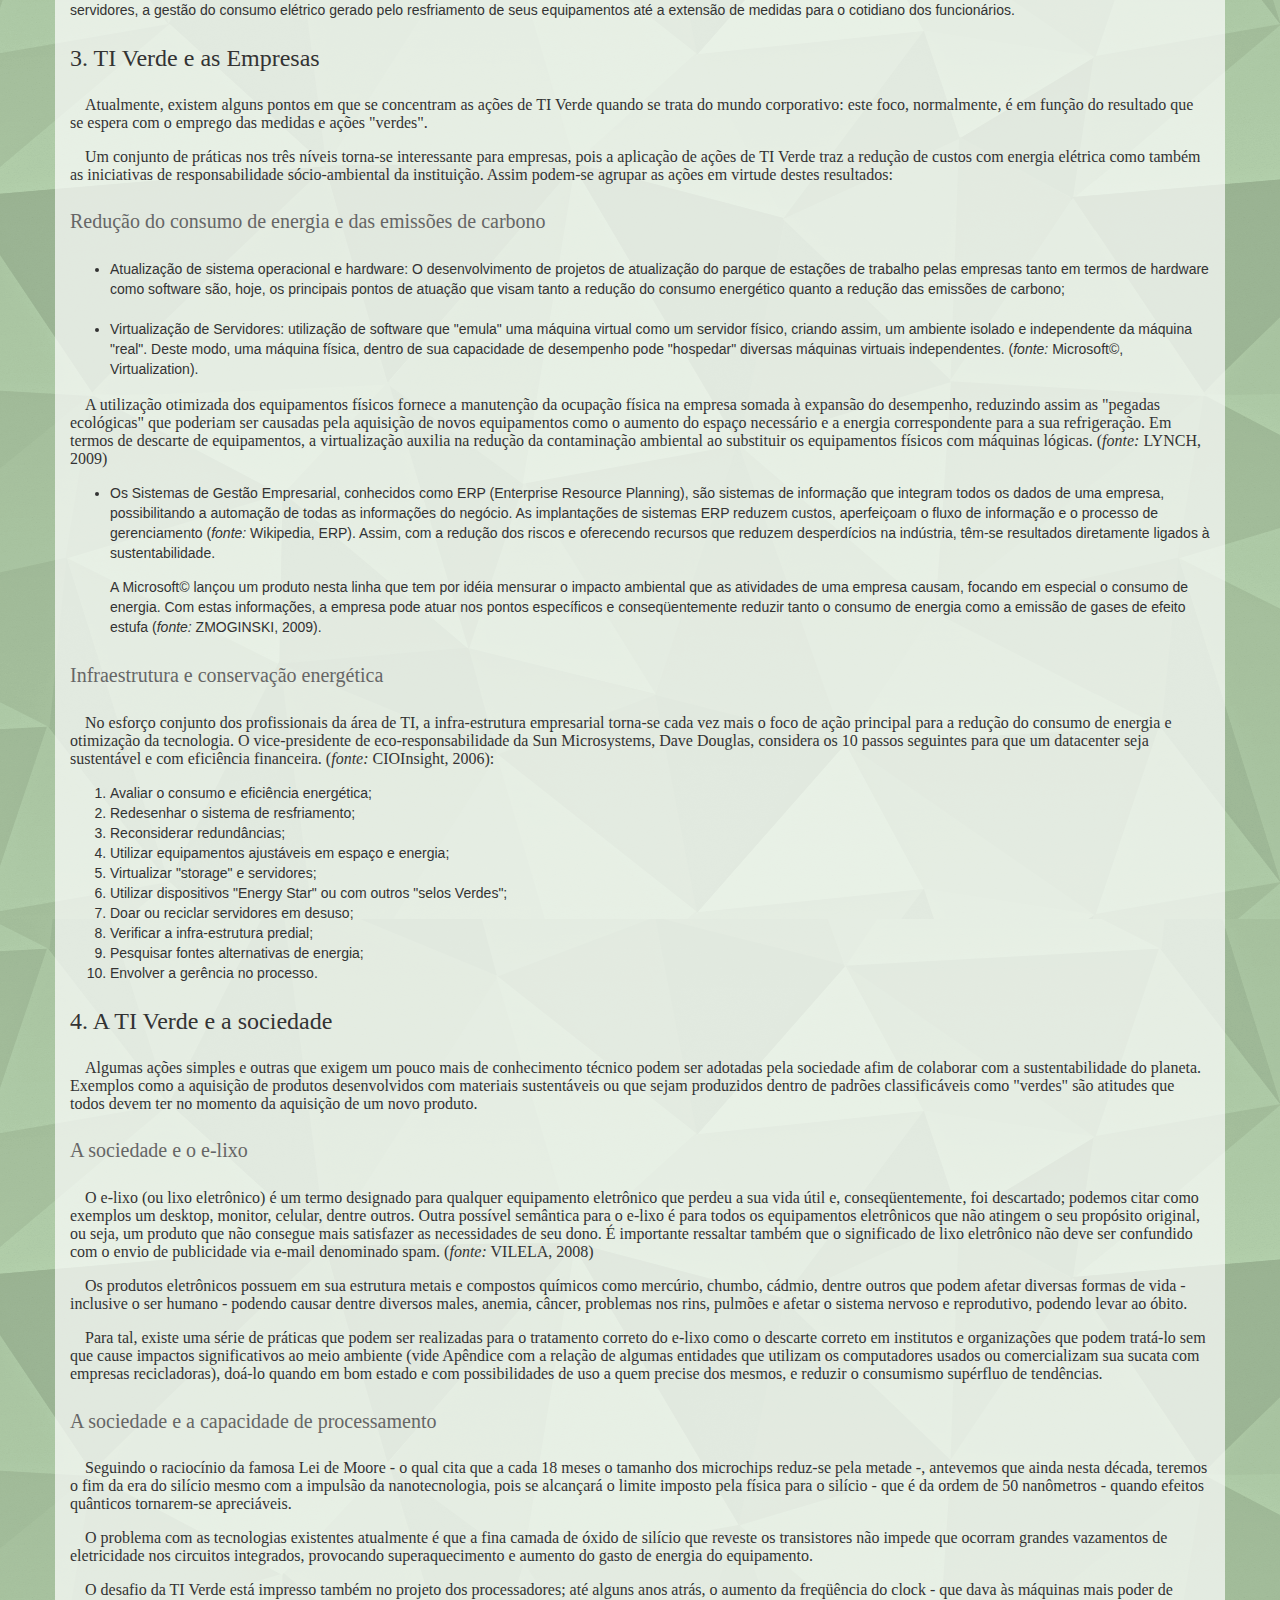
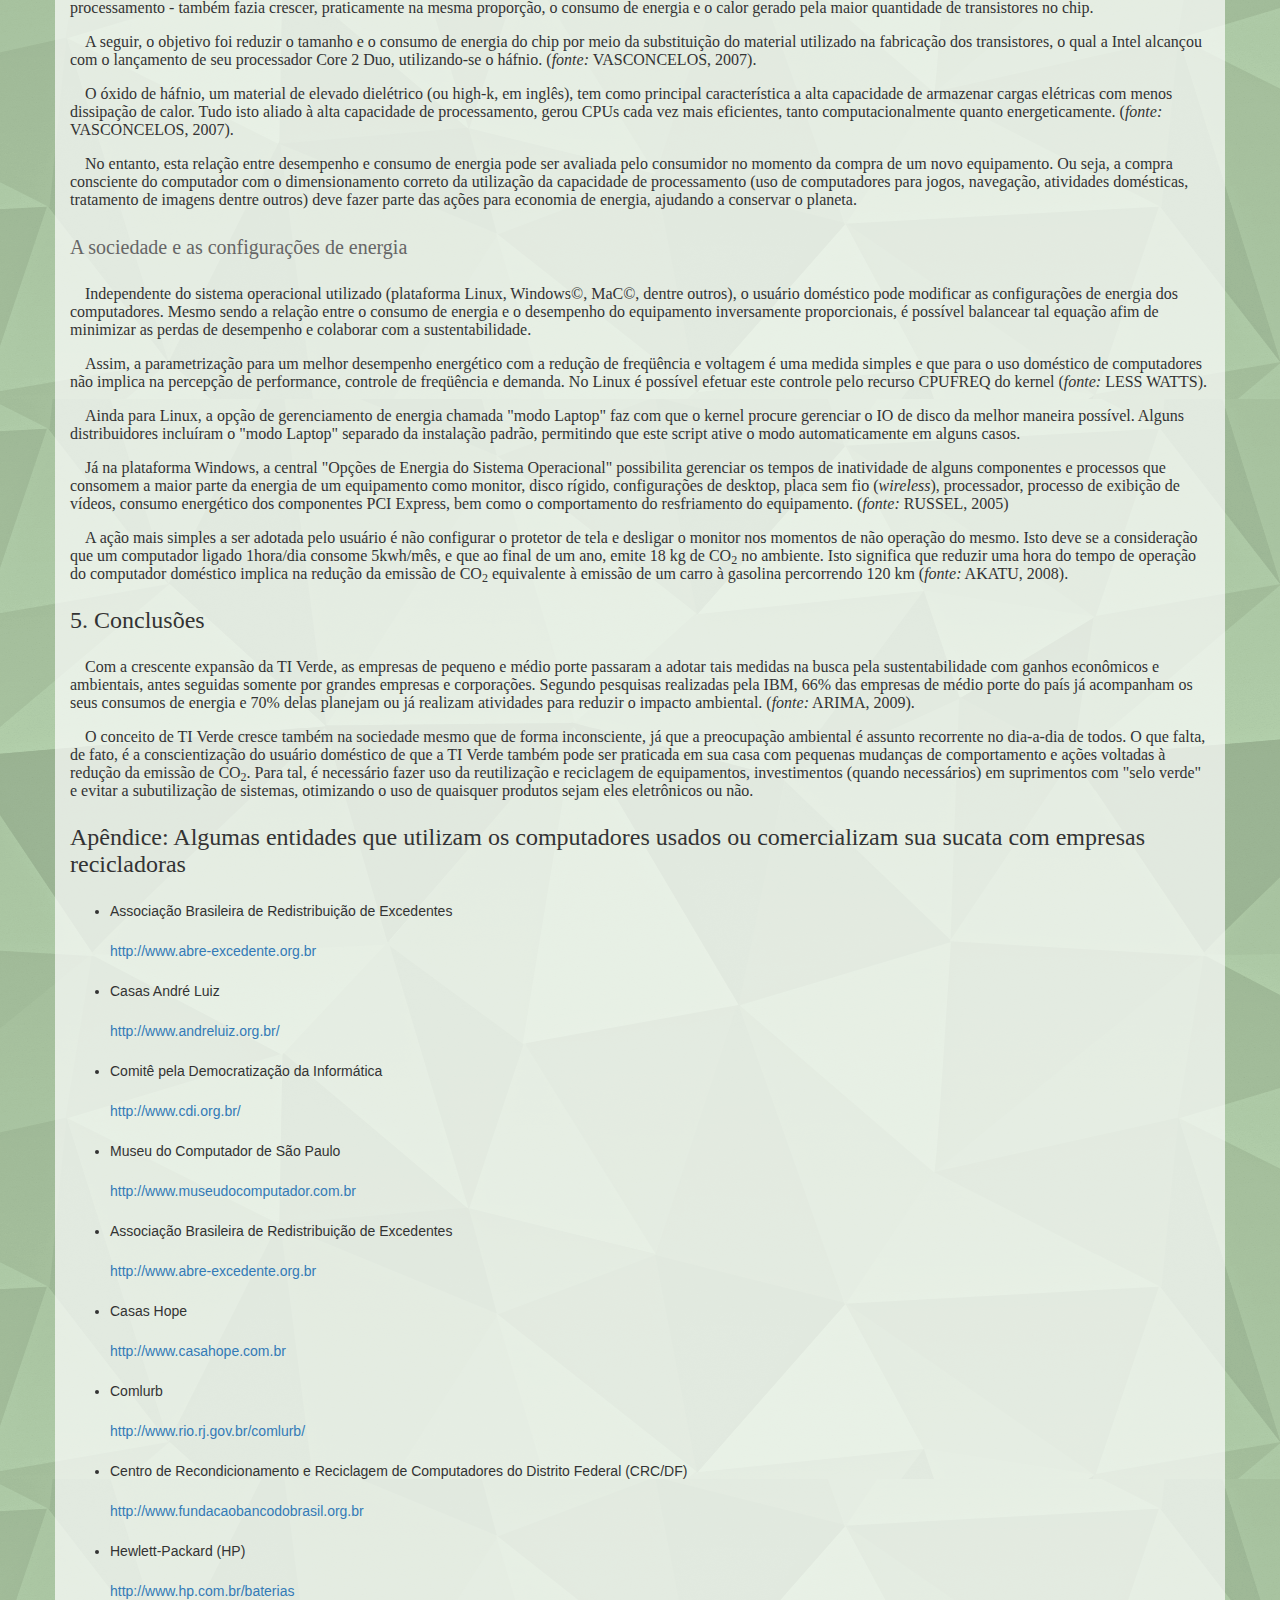
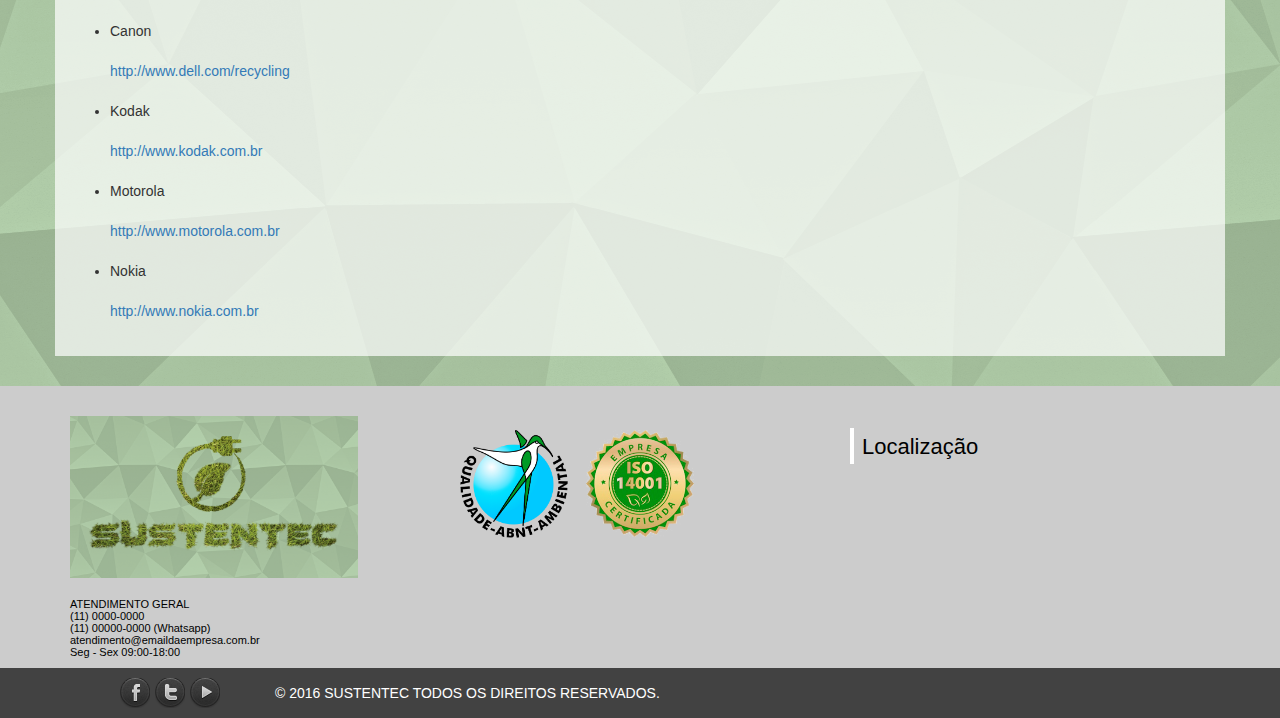
<file: ti-verde.html>
<html lang="pt-br">
    <head>
        <meta charset="UTF-8" />
        <meta content="width=device-width, initial-scale=1, maximum-scale=1" name="viewport">
        <title>SUSTENTEC INOVAÇÂO EM TI-VERDE</title>
        <link rel="stylesheet" href="css/vendors/plugins.css">
        <link rel="stylesheet" href="css/vendors/owl-carousel/owl.carousel.css">
        <link rel="stylesheet" href="css/vendors/owl-carousel/owl.theme.css">
        <link href="css/estilos.css" rel="stylesheet"/>
        <link rel="stylesheet" href="css/style.css">
        <link rel="stylesheet" href="css/responsive.css">
        <link rel="stylesheet" href="css/sprites.css">
    </head>
    <body>
        <header class="container-fluid">
            <div class="logo">
                <!--<div class="content">-->
                <div class="logo-container"> 
                    <div class="logo-container__logo">
                        <img src="images/Logo-sombra-1920x1080p.png" class="img-responsive box-shadow" alt="Logotipo" />
                    </div>
                </div>
            </div>
            <!--</div>-->
            <!--<div class="container"> -->
            <div class="content">                
                <div class="menu-container">
                    <nav class="navbar navbar-default">
                        <div class="container-fluid">
                            <!-- Brand and toggle get grouped for better mobile display -->
                            <div class="navbar-header">
                                <button type="button" class="navbar-toggle collapsed" data-toggle="collapse" data-target="#bs-example-navbar-collapse-1" aria-expanded="false">
                                    <span class="sr-only">Toggle navigation</span>
                                    <span class="icon-bar"></span>
                                    <span class="icon-bar"></span>
                                    <span class="icon-bar"></span>
                                </button>                          
                            </div>
                            <!-- Collect the nav links, forms, and other content for toggling -->
                            <div class="collapse navbar-collapse" id="bs-example-navbar-collapse-1">
                                <ul class="nav navbar-nav">
                                    <li class="active"><a href="index.html">INÍCIO <span class="sr-only">(current)</span></a></li>
                                    <li><a href="about.html">QUEM SOMOS</a></li>
                                    <li><a href="services.html">PRODUTOS</a></li>
                                    <li><a href="contato.html">CONTATO</a></li>
                                </ul>
                            </div><!-- /.navbar-collapse -->
                        </div><!-- /.container-fluid -->
                    </nav>
                </div>
            </div>
            </div>
        </div> <!-- / div container-fluid -->
    </header>
<section class="container-fluid">
    <article class="container">
        <h3>1. Introdução</h3>
        <p>
            A sigla "TI" é um acrônimo de Tecnologia da Informação, que pode ser definida como o conjunto de todas as atividades e soluções providas por recursos de computação. A TI ganhou importância quando as empresas modernas perceberam que as informações que detém fazem parte de seu patrimônio e que o modo como uma implementação informacional é efetuada em sua estrutura pode moldar toda a empresa.
        </p>
        <p>
            Segundo os estudos formulados pelo Sebrae em 2000, a TI quando bem utilizada, traz vantagens às pequenas empresas que, com a sua adoção, diminuem custos, aumentam sua produtividade e melhoram a qualidade de seus serviços.
        </p>
        <p>
            Assim como outras atividades humanas, a TI provoca impactos no meio ambiente sendo tanto pela demanda de energia elétrica quanto pelos materiais utilizados na fabricação do hardware. Neste contexto, existem empresas que adotam as ações de TI Verde suportando os negócios e outras que oferecem as soluções.
        </p>
        <p>
            Paralelamente ao desenvolvimento, a sustentabilidade ganha destaque a partir da década de 1980 com o <b>Relatório de Brundtland</b> (<i>fonte:</i> ONU, 1987), pois o rápido crescimento populacional acabou gerando uma grande dependência humana de energia fóssil, o que agride o meio ambiente de tal forma que os danos causados por ações antrópicas ao longo dos anos são praticamente irremediáveis na atualidade.
        </p>
        <p>
            Assim, os conceitos de sustentabilidade e desenvolvimento econômico são recorrentes e se inserem em todos os segmentos da sociedade. Com a participação ou ativa ou como expectador das mudanças, todos participam direta ou indiretamente das ações que podem ser nomeadas como TI Verde.
        </p>
        <p>
            Neste sentido, o mundo corporativo começa a adotar e, principalmente, criar ações para atender as necessidades de um negócio sustentável. Um exemplo é o <b>Índice de Sustentabilidade Empresarial</b>, criado como uma ferramenta de análise comparativa de empresas sob o aspecto da sustentabilidade corporativa com base na eficiência econômica, equilíbrio ambiental, justiça social e governança corporativa (<i>fonte:</i> BM & FBOVESPA, 2005) que impulsionam a adoção das ações propostas como TI Verde. As empresas com os melhores índices, possuem vantagens econômicas como facilidade de créditos e uma melhor imagem frente à sociedade, impulsionando as ações de marketing.
        </p>
        <p>
            A <b>Symantec Corp&copy;</b> revela que a TI Verde agora é essencial e faz parte do planejamento das empresas, segundo os próprios executivos de TI. Os dados revelam que 45% dos executivos entrevistados mostram que existem iniciativas em termos de TI Verde implementadas, principalmente para a redução do consumo energético e custos de resfriamento de equipamentos. (<i>fonte:</i> CUPERTINO, 2009).
        </p>
        <p>
            A importância para os negócios, sociedade e futuro do planeta faz com que a TI Verde ganhe cada vez mais espaço e destaque para a comunidade técnica (profissionais de TI) que, através de pesquisa e desenvolvimento, atuarão diretamente no sucesso e na inovação tecnológica que auxilie o desenvolvimento sustentável.
        </p>
        <h3>2. As Práticas de TI Verde</h3>
        <p>
            As práticas de TI Verde podem ser divididas em três níveis:
        </p>
        <li>
            TI Verde de incrementação tática:
        </li>
        <p>
            Não modifica a infra-estrutura de TI nem as políticas internas, apenas incorpora medidas de contenção de gastos elétricos excessivos. São exemplos, o uso de monitoramento automático de energia disponível nos equipamentos, o desligamento dos mesmos nos momentos de não-uso, a utilização de lâmpadas fluorescentes e a otimização da temperatura das salas. Estas medidas são simples de serem implementadas e não geram custos adicionais às empresas.
        </p>
        <li>
            TI Verde Estratégico:
        </li>
        <p>
            Exige a convocação de uma auditoria sobre a infra-estrutura de TI e seu uso relacionado ao meio-ambiente, desenvolvendo e implementando novos meios viáveis de produção de bens ou serviços de forma ecológica. São exemplos, a criação de uma nova infra-estrutura na rede elétrica visando à sua maior eficiência e sistemas computacionais de menor consumo elétrico (incluindo novas políticas internas e medidas de controle de seus descartes). Além da preocupação com a retenção de gastos elétricos, o marketing gerado pelas medidas adotadas pela marca é também levado em consideração.
        </p>
        <li>
            Deep IT (TI Verde "a fundo"):
        </li>
        <p>
            Mais amplo que os dois primeiros, incorpora o projeto e implementação estrutural de um parque tecnológico visando a maximização do desempenho com o mínimo gasto elétrico; isto inclui projetos de sistemas de refrigeração, iluminação e disposição de equipamentos no local com base nas duas primeiras estruturas anteriores (o que demanda um custo muito maior que as duas primeiras).
        </p>
        <p>
            Sendo simples a implementação do <b>TI Verde Tático</b> (com vantagens significativas, porém limitadas), podemos observar a redução do consumo energético com o desligamento dos monitores em desuso - que representam 50% do total dos gastos elétricos quando o mesmo é de CRT e 30% ou menos quando são de LCD (<i>fonte:</i> PRADO, 2005).
        </p>
        <p>
            Um exemplo efetivo de práticas de <b>TI Verde Estratégico</b> foi implementado pelo Banco Real no o ProjetoBlade PC, aplicado em 2007: o Banco substituiu 180 computadores convencionais por 160 Blade PCs, equipamentos que possibilitam ficar na mesa do usuário apenas o teclado, o mouse, o monitor e uma pequena caixa responsável pela conexão destes periféricos com o Blade PC. Como resultado, houve redução estimada de 62% da energia elétrica consumida pelos computadores e 50% da energia consumida pelo ar condicionado utilizado na Mesa de Operações; a economia estimada é de US$ 355 mil em 4 anos pela redução do número de micros; a manutenção mais barata dos mesmos, o gerenciamento centralizado e a facilidade de mudança de layout representam uma estimativa de economia de US$ 300 mil em 4 anos (<i>fonte:</i> YURI, 2008).
        </p>
        <p>
            No nível mais radical, o <b>Deep IT</b>, temos como exemplos as seguintes empresas:
        </p>
        <li>
            <b><i>Google:</i></b> pratica ações que incluem desde o planejamento de seu datacenter à locomoção dos funcionários com veículos híbridos e o consumo de energia alternativa como a solar;
        </li>
        <li>
            <b><i>Yahoo:</i></b> com plano ambiental agressivo que inclui desde a construção de datacenters com produção de acordo com as normas e exigências ambientais, o uso da virtualização de servidores, a gestão do consumo elétrico gerado pelo resfriamento de seus equipamentos até a extensão de medidas para o cotidiano dos funcionários.
        </li>
        <h3>
            3. TI Verde e as Empresas
        </h3>
        <p>
            Atualmente, existem alguns pontos em que se concentram as ações de TI Verde quando se trata do mundo corporativo: este foco, normalmente, é em função do resultado que se espera com o emprego das medidas e ações "verdes".
        </p>
        <p>
            Um conjunto de práticas nos três níveis torna-se interessante para empresas, pois a aplicação de ações de TI Verde traz a redução de custos com energia elétrica como também as iniciativas de responsabilidade sócio-ambiental da instituição. Assim podem-se agrupar as ações em virtude destes resultados:
        </p>
        <h4>
            Redução do consumo de energia e das emissões de carbono
        </h4>
        <ul>
            <li>
                Atualização de sistema operacional e hardware: O desenvolvimento de projetos de atualização do parque de estações de trabalho pelas empresas tanto em termos de hardware como software são, hoje, os principais pontos de atuação que visam tanto a redução do consumo energético quanto a redução das emissões de carbono;
            </li><br />
            <li>
                Virtualização de Servidores: utilização de software que "emula" uma máquina virtual como um servidor físico, criando assim, um ambiente isolado e independente da máquina "real". Deste modo, uma máquina física, dentro de sua capacidade de desempenho pode "hospedar" diversas máquinas virtuais independentes. (<i>fonte:</i> Microsoft&copy;, Virtualization).
            </li>
        </ul>
        <p>
            A utilização otimizada dos equipamentos físicos fornece a manutenção da ocupação física na empresa somada à expansão do desempenho, reduzindo assim as "pegadas ecológicas" que poderiam ser causadas pela aquisição de novos equipamentos como o aumento do espaço necessário e a energia correspondente para a sua refrigeração. Em termos de descarte de equipamentos, a virtualização auxilia na redução da contaminação ambiental ao substituir os equipamentos físicos com máquinas lógicas. (<i>fonte:</i> LYNCH, 2009)
        </p>
        <ul>
            <li>
                <p>
                    Os Sistemas de Gestão Empresarial, conhecidos como ERP (Enterprise Resource Planning), são sistemas de informação que integram todos os dados de uma empresa, possibilitando a automação de todas as informações do negócio. As implantações de sistemas ERP reduzem custos, aperfeiçoam o fluxo de informação e o processo de gerenciamento (<i>fonte:</i> Wikipedia, ERP). Assim, com a redução dos riscos e oferecendo recursos que reduzem desperdícios na indústria, têm-se resultados diretamente ligados à sustentabilidade.
                </p>
                <p>
                    A Microsoft&copy; lançou um produto nesta linha que tem por idéia mensurar o impacto ambiental que as atividades de uma empresa causam, focando em especial o consumo de energia. Com estas informações, a empresa pode atuar nos pontos específicos e conseqüentemente reduzir tanto o consumo de energia como a emissão de gases de efeito estufa (<i>fonte:</i> ZMOGINSKI, 2009).
                </p>
            </li>
        </ul>
        <h4>
            Infraestrutura e conservação energética
        </h4>
        <p>
            No esforço conjunto dos profissionais da área de TI, a infra-estrutura empresarial torna-se cada vez mais o foco de ação principal para a redução do consumo de energia e otimização da tecnologia. O vice-presidente de eco-responsabilidade da Sun Microsystems, Dave Douglas, considera os 10 passos seguintes para que um datacenter seja sustentável e com eficiência financeira. (<i>fonte:</i> CIOInsight, 2006):
        </p>

        <ol>
            <li>
                Avaliar o consumo e eficiência energética;
            </li>
            <li>
                Redesenhar o sistema de resfriamento;
            </li>
            <li>
                Reconsiderar redundâncias;
            </li>
            <li>
                Utilizar equipamentos ajustáveis em espaço e energia;
            </li>
            <li>
                Virtualizar "storage" e servidores;
            </li>
            <li>
                Utilizar dispositivos "Energy Star" ou com outros "selos Verdes";
            </li>
            <li>
                Doar ou reciclar servidores em desuso;
            </li>
            <li>
                Verificar a infra-estrutura predial;
            </li>
            <li>
                Pesquisar fontes alternativas de energia;
            </li>
            <li>
                Envolver a gerência no processo.
            </li>
        </ol>
        <h3>
            4. A TI Verde e a sociedade
        </h3>
        <p>
            Algumas ações simples e outras que exigem um pouco mais de conhecimento técnico podem ser adotadas pela sociedade afim de colaborar com a sustentabilidade do planeta. Exemplos como a aquisição de produtos desenvolvidos com materiais sustentáveis ou que sejam produzidos dentro de padrões classificáveis como "verdes" são atitudes que todos devem ter no momento da aquisição de um novo produto.
        </p>
        <h4>
            A sociedade e o e-lixo
        </h4>
        <p>
            O e-lixo (ou lixo eletrônico) é um termo designado para qualquer equipamento eletrônico que perdeu a sua vida útil e, conseqüentemente, foi descartado; podemos citar como exemplos um desktop, monitor, celular, dentre outros. Outra possível semântica para o e-lixo é para todos os equipamentos eletrônicos que não atingem o seu propósito original, ou seja, um produto que não consegue mais satisfazer as necessidades de seu dono. É importante ressaltar também que o significado de lixo eletrônico não deve ser confundido com o envio de publicidade via e-mail denominado spam. (<i>fonte:</i> VILELA, 2008)
        </p>
        <p>
            Os produtos eletrônicos possuem em sua estrutura metais e compostos químicos como mercúrio, chumbo, cádmio, dentre outros que podem afetar diversas formas de vida - inclusive o ser humano - podendo causar dentre diversos males, anemia, câncer, problemas nos rins, pulmões e afetar o sistema nervoso e reprodutivo, podendo levar ao óbito.
        </p>
        <p>
            Para tal, existe uma série de práticas que podem ser realizadas para o tratamento correto do e-lixo como o descarte correto em institutos e organizações que podem tratá-lo sem que cause impactos significativos ao meio ambiente (vide Apêndice com a relação de algumas entidades que utilizam os computadores usados ou comercializam sua sucata com empresas recicladoras), doá-lo quando em bom estado e com possibilidades de uso a quem precise dos mesmos, e reduzir o consumismo supérfluo de tendências.
        </p>
        <h4>
            A sociedade e a capacidade de processamento
        </h4>
        <p>
            Seguindo o raciocínio da famosa Lei de Moore - o qual cita que a cada 18 meses o tamanho dos microchips reduz-se pela metade -, antevemos que ainda nesta década, teremos o fim da era do silício mesmo com a impulsão da nanotecnologia, pois se alcançará o limite imposto pela física para o silício - que é da ordem de 50 nanômetros - quando efeitos quânticos tornarem-se apreciáveis.
        </p>
        <p>
            O problema com as tecnologias existentes atualmente é que a fina camada de óxido de silício que reveste os transistores não impede que ocorram grandes vazamentos de eletricidade nos circuitos integrados, provocando superaquecimento e aumento do gasto de energia do equipamento.
        </p>
        <p>
            O desafio da TI Verde está impresso também no projeto dos processadores; até alguns anos atrás, o aumento da freqüência do clock - que dava às máquinas mais poder de processamento - também fazia crescer, praticamente na mesma proporção, o consumo de energia e o calor gerado pela maior quantidade de transistores no chip.
        </p>
        <p>
            A seguir, o objetivo foi reduzir o tamanho e o consumo de energia do chip por meio da substituição do material utilizado na fabricação dos transistores, o qual a Intel alcançou com o lançamento de seu processador Core 2 Duo, utilizando-se o háfnio. (<i>fonte:</i> VASCONCELOS, 2007).
        </p>
        <p>
            O óxido de háfnio, um material de elevado dielétrico (ou high-k, em inglês), tem como principal característica a alta capacidade de armazenar cargas elétricas com menos dissipação de calor. Tudo isto aliado à alta capacidade de processamento, gerou CPUs cada vez mais eficientes, tanto computacionalmente quanto energeticamente. (<i>fonte:</i> VASCONCELOS, 2007).
        </p>
        <p>
            No entanto, esta relação entre desempenho e consumo de energia pode ser avaliada pelo consumidor no momento da compra de um novo equipamento. Ou seja, a compra consciente do computador com o dimensionamento correto da utilização da capacidade de processamento (uso de computadores para jogos, navegação, atividades domésticas, tratamento de imagens dentre outros) deve fazer parte das ações para economia de energia, ajudando a conservar o planeta.
        </p>
        <h4>
            A sociedade e as configurações de energia
        </h4>
        <p>
            Independente do sistema operacional utilizado (plataforma Linux, Windows&copy;, MaC&copy;, dentre outros), o usuário doméstico pode modificar as configurações de energia dos computadores. Mesmo sendo a relação entre o consumo de energia e o desempenho do equipamento inversamente proporcionais, é possível balancear tal equação afim de minimizar as perdas de desempenho e colaborar com a sustentabilidade.
        </p>
        <p>
            Assim, a parametrização para um melhor desempenho energético com a redução de freqüência e voltagem é uma medida simples e que para o uso doméstico de computadores não implica na percepção de performance, controle de freqüência e demanda. No Linux é possível efetuar este controle pelo recurso CPUFREQ do kernel (<i>fonte:</i> LESS WATTS).
        </p>
        <p>
            Ainda para Linux, a opção de gerenciamento de energia chamada "modo Laptop" faz com que o kernel procure gerenciar o IO de disco da melhor maneira possível. Alguns distribuidores incluíram o "modo Laptop" separado da instalação padrão, permitindo que este script ative o modo automaticamente em alguns casos.
        </p>
        <p>
            Já na plataforma Windows, a central "Opções de Energia do Sistema Operacional" possibilita gerenciar os tempos de inatividade de alguns componentes e processos que consomem a maior parte da energia de um equipamento como monitor, disco rígido, configurações de desktop, placa sem fio (<i>wireless</i>), processador, processo de exibição de vídeos, consumo energético dos componentes PCI Express, bem como o comportamento do resfriamento do equipamento. (<i>fonte:</i> RUSSEL, 2005)
        </p>
        <p>
            A ação mais simples a ser adotada pelo usuário é não configurar o protetor de tela e desligar o monitor nos momentos de não operação do mesmo. Isto deve se a consideração que um computador ligado 1hora/dia consome 5kwh/mês, e que ao final de um ano, emite 18 kg de CO<sub>2</sub> no ambiente. Isto significa que reduzir uma hora do tempo de operação do computador doméstico implica na redução da emissão de CO<sub>2</sub> equivalente à emissão de um carro à gasolina percorrendo 120 km (<i>fonte:</i> AKATU, 2008).
        </p>
        <h3>
            5. Conclusões
        </h3>
        <p>
            Com a crescente expansão da TI Verde, as empresas de pequeno e médio porte passaram a adotar tais medidas na busca pela sustentabilidade com ganhos econômicos e ambientais, antes seguidas somente por grandes empresas e corporações. Segundo pesquisas realizadas pela IBM, 66% das empresas de médio porte do país já acompanham os seus consumos de energia e 70% delas planejam ou já realizam atividades para reduzir o impacto ambiental. (<i>fonte:</i> ARIMA, 2009).
        </p>
        <p>
            O conceito de TI Verde cresce também na sociedade mesmo que de forma inconsciente, já que a preocupação ambiental é assunto recorrente no dia-a-dia de todos. O que falta, de fato, é a conscientização do usuário doméstico de que a TI Verde também pode ser praticada em sua casa com pequenas mudanças de comportamento e ações voltadas à redução da emissão de CO<sub>2</sub>. Para tal, é necessário fazer uso da reutilização e reciclagem de equipamentos, investimentos (quando necessários) em suprimentos com "selo verde" e evitar a subutilização de sistemas, otimizando o uso de quaisquer produtos sejam eles eletrônicos ou não.
        </p>
        <h3>
            Apêndice: Algumas entidades que utilizam os computadores usados ou comercializam sua sucata com empresas recicladoras
        </h3>
        <ul>
            <li>
                Associação Brasileira de Redistribuição de Excedentes<br /><br />
                <a href="http://www.abre-excedente.org.br">http://www.abre-excedente.org.br</a><br /><br />
            </li>
            <li>
                Casas André Luiz<br /><br />
                <a href="http://www.andreluiz.org.br/">http://www.andreluiz.org.br/</a><br /><br />
            </li>
            <li>
                Comitê pela Democratização da Informática<br /><br />
                <a href="http://www.cdi.org.br/">http://www.cdi.org.br/</a><br /><br />
            </li>
            <li>
                Museu do Computador de São Paulo<br /><br />
                <a href="http://www.museudocomputador.com.br">http://www.museudocomputador.com.br</a><br /><br />
            </li>
            <li>
                Associação Brasileira de Redistribuição de Excedentes<br /><br />
                <a href="http://www.abre-excedente.org.br">http://www.abre-excedente.org.br</a><br /><br />
            </li>
            <li>
                Casas Hope<br /><br />
                <a href="http://www.casahope.com.br">http://www.casahope.com.br</a><br /><br />
            </li>
            <li>
                Comlurb<br /><br />
                <a href="http://www.rio.rj.gov.br/comlurb/">http://www.rio.rj.gov.br/comlurb/</a><br /><br />
            </li>
            <li>
                Centro de Recondicionamento e Reciclagem de Computadores do Distrito Federal (CRC/DF)<br /><br />
                <a href="http://www.fundacaobancodobrasil.org.br">http://www.fundacaobancodobrasil.org.br</a><br /><br />
            </li>
            <li>
                Hewlett-Packard (HP)<br /><br />
                <a href="http://www.hp.com.br/baterias">http://www.hp.com.br/baterias</a><br /><br />
            </li>
            <li>
                Canon<br /><br />
                <a href="http://www.dell.com/recycling">http://www.dell.com/recycling</a><br /><br />
            </li>
            <li>
                Kodak<br /><br />
                <a href="http://www.kodak.com.br">http://www.kodak.com.br</a><br /><br />
            </li>
            <li>
                Motorola<br /><br />
                <a href="http://www.motorola.com.br">http://www.motorola.com.br</a><br /><br />
            </li>
            <li>
                Nokia<br /><br />
                <a href="http://www.nokia.com.br">http://www.nokia.com.br</a><br /><br />
            </li>
        </ul>


    </article>
</section>
<footer>
    <div class="container">
        <div class="content" id="footer-sidebar">
            <div class="footer-widget footer-widget--about">
                <a href="#" title="">
                    <img src="images/Logo-960x540p.png" class="img-responsive" alt="" title="">
                </a>
                <p>
                    <spam>ATENDIMENTO GERAL</spam> 
                    <br>(11) 0000-0000 
                    <br>(11) 00000-0000 (Whatsapp) 
                    <br>atendimento@emaildaempresa.com.br 
                    <br>Seg - Sex 09:00-18:00
                </p>
            </div>
            <div class="footer-widget">
                <ul class="clearfix" id="fotos">
                    <li> <a href="#" title="Fotos do rodapé"> <img src="images/RotuloambientalColorido.png" class="img-responsive" alt="Qualidade ABNT Ambiental"></a> </li>
                    <li> <a href="#" title="Fotos do rodapé"> <img src="images/selo-iso-14001.png" class="img-responsive" alt="Selo ISO 14.001"></a> </li>
                </ul>
            </div>
            <div class="footer-widget">
                <h4 class="widget__title">
                    <span></span> Localização
                </h4>
                <iframe src="https://www.google.com/maps/embed?pb=!1m18!1m12!1m3!1d58624.6701342393!2d-46.77225331999878!3d-23.3142391102464!2m3!1f0!2f0!3f0!3m2!1i1024!2i768!4f13.1!3m3!1m2!1s0x94cee6a7cb6f61eb%3A0xa321d69e795bf8a6!2sFranco+da+Rocha%2C+State+of+S%C3%A3o+Paulo!5e0!3m2!1sen!2sbr!4v1480217497030" width="100%" height="125" frameborder="0" style="border:0" allowfullscreen></iframe><!-- Mapa do Google -->
            </div>
        </div>
    </div>
    <div id="redes-sociais">
        <div class="container">
            <div class="content">
                <div id="redes-sociais__container">
                    <ul id="redes-sociais__icons">
                        <li>
                            <a href="#" class="icon sprite_redes_sociais icon--facebook" title=""></a>
                        </li>
                        <li>
                            <a href="#" class="icon sprite_redes_sociais icon--twitter" title=""></a>
                        </li>
                        <li>
                            <a href="#" class="icon sprite_redes_sociais icon--youtube" title=""></a>
                        </li>
                        <li><span class="copyright">&copy; 2016 SUSTENTEC TODOS OS DIREITOS RESERVADOS.</span></li>
                    </ul>
                </div>
            </div>
        </div>
    </div>
</footer>
<script src="js/vendors/jquery/jquery.min.js"></script>
<script src="js/vendors/bootstrap/bootstrap.min.js"></script>
<script src="js/vendors/owl-carousel/owl.carousel.min.js"></script>
<script src="js/main.js"></script>
</body>
</html>
</file>
<file: css/style.css>
a{outline:none}a img{border:none}a.saiba-mais{margin-bottom:15px;background:#8BC34A;color:#fff;font:bold 13px "Roboto",sans-serif;padding:10px;text-align:center;display:block;width:auto;float:right;margin-right:15px;border:2px solid #4CAF50;transition:all 0.2s linear}a.saiba-mais:hover{background:#33691E;color:#76FF03;text-decoration:none;transition:all 0.2s linear}.content{margin-left:-15px;margin-right:-15px}.content:before,.content:after{content:" ";display:table}.content:after{clear:both}.navegacao-fixa{position:fixed;top:0;z-index:999;background:rgba(202,48,52,0.8) !important}.navegacao-fixa .navbar{background:transparent !important}.container-fluid{background-image:url(../images/background-1920x1080p.png);background-repeat:repeat}.container .heading,.container .widget>.widget__title{margin:15px 0 20px;font:bold 18px "Roboto",sans-serif;color:#000;position:relative;line-height:30px;text-indent:14px}.container .heading>span,.container .widget>.widget__title>span{display:inline-block;width:8px;height:30px;background:#C72327;position:absolute;top:0;left:15px}.container .heading{position:relative;min-height:1px;padding-left:15px;padding-right:15px}@media (min-width: 992px){.container .heading{float:left;width:100%}}.container .widget>.widget__title>span{left:0}section{padding-bottom:30px}section div>article{background:rgba(255,255,255,0.7);padding:5px 25px 55px}body{background-image:url(../images/background-1920x1080p.png);background-repeat:repeat}body>header{padding:25px 0;background:#4CAF50}body>header>.logo{margin-left:-15px;margin-right:-15px}body>header>.logo:before,body>header>.logo:after{content:" ";display:table}body>header>.logo:after{clear:both}body>header>.logo>.logo-container{position:relative;float:left;width:100%;min-height:1px;padding-left:15px;padding-right:15px;position:relative;min-height:1px;padding-left:15px;padding-right:15px;position:relative;min-height:1px;padding-left:15px;padding-right:15px;padding:0px 25px 25px}@media (min-width: 768px){body>header>.logo>.logo-container{float:left;width:33.33333%}}@media (min-width: 992px){body>header>.logo>.logo-container{float:left;width:33.33333%}}body>header>.logo>.logo-container>.logo-container__logo{display:block}body>header>.logo>.logo-container>.logo-container__logo>.box-shadow{position:relative;box-shadow:25px 25px 50px rgba(0,0,0,0.5)}body>header>.menu-container{position:relative;min-height:1px;padding-left:15px;padding-right:15px}@media (min-width: 992px){body>header>.menu-container{float:left;width:58.33333%}}@media (min-width: 992px){body>header>.menu-container{margin-left:41.66667%}}body>header>.menu-container .navbar{border-radius:6px;box-shadow:none;border:none;background:#558b2f}body>header>.menu-container .navbar .navbar-toggle{border-color:#76ff03;background:#33691e}body>header>.menu-container .navbar .navbar-toggle:hover{background:#33691e;border-color:#33691e}body>header>.menu-container .navbar .navbar-toggle:hover .icon-bar{background:#76ff03}body>header>.menu-container .navbar .navbar-toggle:focus{background:#33691e;border-color:#33691e}body>header>.menu-container .navbar .navbar-toggle:focus .icon-bar{background:#76ff03}body>header>.menu-container .navbar .navbar-toggle>.icon-bar{background:#fff}body>header>.menu-container .navbar .navbar-collapse{border:none}body>header>.menu-container .navbar .navbar-collapse>ul.navbar-nav>li{padding-left:5px;padding-right:5px}body>header>.menu-container .navbar .navbar-collapse>ul.navbar-nav>li.active>a{background:#33691e;color:#fff;font:bold 17px "Roboto",sans-serif}body>header>.menu-container .navbar .navbar-collapse>ul.navbar-nav>li.active>a:hover{color:#76ff03}body>header>.menu-container .navbar .navbar-collapse>ul.navbar-nav>li a{color:#fff}body>header>.menu-container .navbar .navbar-collapse>ul.navbar-nav>li a:hover{color:#76ff03;background:#33691e}#slider{margin-bottom:30px}#slider .item img{display:block;width:100%;height:auto}#produtos>#produtos__itens>.produtos__item{position:relative;float:left;width:100%;min-height:1px;padding-left:15px;padding-right:15px;position:relative;min-height:1px;padding-left:15px;padding-right:15px;position:relative;min-height:1px;padding-left:15px;padding-right:15px;background-color:#C72327;background-clip:content-box;margin-bottom:30px}@media (min-width: 768px){#produtos>#produtos__itens>.produtos__item{float:left;width:50%}}@media (min-width: 992px){#produtos>#produtos__itens>.produtos__item{float:left;width:25%}}#produtos>#produtos__itens>.produtos__item>img{box-shadow:0px 18px 18px rgba(0,0,0,0.2)}#produtos>#produtos__itens>.produtos__item>h2{font:bold 20px "Roboto",sans-serif;text-align:center;margin:20px 0 10px;padding:0;color:#fff}#produtos>#produtos__itens>.produtos__item>p{margin:0 0 10px;text-align:center;color:#ddd;font:300 13px "Roboto",sans-serif}#produtos>#produtos__itens>.produtos__item>a.read-more{margin-bottom:15px;background:#fff;color:#C72327;font:bold 13px "Roboto",sans-serif;padding:5px 0;text-align:center;display:block;width:78px;float:right;margin-right:15px;border:2px solid #fff;transition:all 0.2s linear}#produtos>#produtos__itens>.produtos__item>a.read-more:hover{background:#C72327;color:#fff;text-decoration:none;transition:all 0.2s linear}#blog{margin-top:30px}#blog>h2.heading{position:relative;min-height:1px;padding-left:15px;padding-right:15px}@media (min-width: 992px){#blog>h2.heading{float:left;width:75%}}#blog>.teste{position:relative;min-height:1px;padding-left:15px;padding-right:15px;background:rgba(255,255,255,0.7);padding-top:15px}@media (min-width: 992px){#blog>.teste{float:left;width:75%}}#blog #posts{position:relative;float:left;width:100%;min-height:1px;padding-left:15px;padding-right:15px;position:relative;min-height:1px;padding-left:15px;padding-right:15px;position:relative;min-height:1px;padding-left:15px;padding-right:15px}@media (min-width: 768px){#blog #posts{float:left;width:75%}}@media (min-width: 992px){#blog #posts{float:left;width:75%}}#blog #posts>.post__item{margin-bottom:15px}#blog #posts>.post__item>h2{font:300 26px "Roboto",sans-serif;color:#CC1F22;margin:15px 0 5px}#blog #posts>.post__item>p{font:300 16px "Roboto",sans-serif;color:#000;line-height:1.5;margin-bottom:15px}#blog #posts>.post__item>a.read-more{display:block;float:right;width:140px;padding:10px 0;background-color:#CD1F23;text-align:center;font:300 14px "Roboto",sans-serif;color:#fff}#blog aside{position:relative;float:left;width:100%;min-height:1px;padding-left:15px;padding-right:15px;position:relative;min-height:1px;padding-left:15px;padding-right:15px;position:relative;min-height:1px;padding-left:15px;padding-right:15px;background:rgba(255,255,255,0.7)}@media (min-width: 768px){#blog aside{float:left;width:25%}}@media (min-width: 992px){#blog aside{float:left;width:25%}}body>footer{background:#ccc;padding:30px 0 0}body>footer>.container{padding-bottom:10px}body>footer #footer-sidebar>.footer-widget{position:relative;float:left;width:100%;min-height:1px;padding-left:15px;padding-right:15px;position:relative;min-height:1px;padding-left:15px;padding-right:15px;position:relative;min-height:1px;padding-left:15px;padding-right:15px}@media (min-width: 768px){body>footer #footer-sidebar>.footer-widget{float:left;width:33.33333%}}@media (min-width: 992px){body>footer #footer-sidebar>.footer-widget{float:left;width:33.33333%}}body>footer #footer-sidebar>.footer-widget>h4.widget__title{position:relative;margin:12px 0;height:36px;font:22px "Roboto",sans-serif;color:#000;text-indent:12px;padding-top:6px}body>footer #footer-sidebar>.footer-widget>h4.widget__title>span{display:block;position:absolute;top:0;left:0;width:4px;height:36px;background:#FFF}body>footer #footer-sidebar>.footer-widget p{color:#000;font:11px "Roboto",sans-serif}body>footer #footer-sidebar>.footer-widget>ul#fotos{list-style:none;padding:0}body>footer #footer-sidebar>.footer-widget>ul#fotos>li{float:left;display:inline;width:30%;margin:0 5% 5% 0}body>footer #footer-sidebar>.footer-widget>ul#fotos>li:nth-child(3n){margin-right:0}body>footer #footer-sidebar>.footer-widget.footer-widget--about a{display:block;width:80%}body>footer #footer-sidebar>.footer-widget.footer-widget--about p{width:75%;margin:20px 0 0}body>footer>#redes-sociais{background:#424242}body>footer>#redes-sociais #redes-sociais__container{position:relative;min-height:1px;padding-left:15px;padding-right:15px}@media (min-width: 992px){body>footer>#redes-sociais #redes-sociais__container{float:left;width:100%}}body>footer>#redes-sociais #redes-sociais__container>ul#redes-sociais__icons{float:left;margin:10px}body>footer>#redes-sociais #redes-sociais__container>ul#redes-sociais__icons>li{display:inline;float:left;margin-right:5px}body>footer>#redes-sociais #redes-sociais__container>ul#redes-sociais__icons>li>a.icon{display:block}body>footer>#redes-sociais #redes-sociais__container>ul#redes-sociais__icons>li>a.icon,body>footer>#redes-sociais #redes-sociais__container>ul#redes-sociais__icons>li>a.icon:hover{transition:all 0.2s linear}body>footer>#redes-sociais #redes-sociais__container>ul#redes-sociais__icons>:last-child{margin-right:0}@media screen and (max-width: 768px){body>header>.content>.logo-container>.logo-container__logo{margin-left:15%;margin-right:15%;width:70%}body>footer #footer-sidebar>.footer-widget.footer-widget--about a,body>footer #footer-sidebar>.footer-widget.footer-widget--about p{text-align:center}body>footer #footer-sidebar>.footer-widget.footer-widget--about a{margin-left:20%}body>footer #footer-sidebar>.footer-widget.footer-widget--about a>img{margin:0 auto}body>footer #footer-sidebar>.footer-widget.footer-widget--about p{width:100%}}@media screen and (min-width: 500px) and (max-width: 768px){body>footer #footer-sidebar>.footer-widget.footer-widget--about a{width:40%;margin-left:30%}body>footer #footer-sidebar>.footer-widget.footer-widget--about a>img{margin:0 auto}}@media screen and (min-width: 300px) and (max-width: 499px){body>footer #footer-sidebar>.footer-widget.footer-widget--about a{width:50%;margin-left:30%}body>footer #footer-sidebar>.footer-widget.footer-widget--about a>img{margin:0 auto}}body>section>article{background:rgba(255,255,255,0.7)}body>section>article>h3{font:400 24px '$font_main2'}body>section>article>h4{font:300 20px '$font_main2';color:#666}body>section>article>p{font:300 16px '$font_main';text-indent:15px}
/*# sourceMappingURL=style.css.map */
</file>
<file: css/responsive.css>
@media screen and (max-width: 768px){body>header>.content>.logo-container>.logo-container__logo{margin-left:15%;margin-right:15%;width:70%}body>footer #footer-sidebar>.footer-widget.footer-widget--about a,body>footer #footer-sidebar>.footer-widget.footer-widget--about p{text-align:center}body>footer #footer-sidebar>.footer-widget.footer-widget--about a{margin-left:20%}body>footer #footer-sidebar>.footer-widget.footer-widget--about a>img{margin:0 auto}body>footer #footer-sidebar>.footer-widget.footer-widget--about p{width:100%}}@media screen and (min-width: 500px) and (max-width: 768px){body>footer #footer-sidebar>.footer-widget.footer-widget--about a{width:40%;margin-left:30%}body>footer #footer-sidebar>.footer-widget.footer-widget--about a>img{margin:0 auto}}@media screen and (min-width: 300px) and (max-width: 499px){body>footer #footer-sidebar>.footer-widget.footer-widget--about a{width:50%;margin-left:30%}body>footer #footer-sidebar>.footer-widget.footer-widget--about a>img{margin:0 auto}}
/*# sourceMappingURL=responsive.css.map */
</file>
<file: css/sprites.css>
.sprite_redes_sociais{
    background-image: url(../images/sprite-redes-sociais.png);
    background-repeat: no-repeat;
    width: 30px;
    height: 30px;
}
.icon--facebook{
    background-position: -5px -48px;
}
.icon--facebook:hover{
    background-position: -5px -5px;
}
.icon--twitter{
    background-position: -5px -132px;
}
.icon--twitter:hover{
    background-position: -5px -89px;
}
.icon--youtube{
    background-position: -6px -216px;
}
.icon--youtube:hover{
    background-position: -6px -173px;
}
.copyright{
    display: inline-block;
    color: #fff;
    margin-top: 6px;
    margin-left: 50px;
}
</file>
<file: css/estilos.css>
/*
-- Estilos CSS - Website da Empresa
*/

/*
-- Padrões e Reset
*/

/*
-- Tipografia e Cores
*/

/*
-- Estrutura
*/

/*
-- Estilos específicos de Sessão
*/

/*
-- Formulários
*/

/*
-- Tabelas
*/

/*
-- Classes de Uso Geral
*/
.header {
    display: block;
}

.wrap {
    display: block;
    width: 960px;
}
@import url('https://fonts.googleapis.com/css?family=Lobster|Oswald|Roboto:400,500,700');
font-family: 'Roboto', sans-serif;
font-family: 'Lobster', cursive;
font-family: 'Oswald', sans-serif;
</file>
